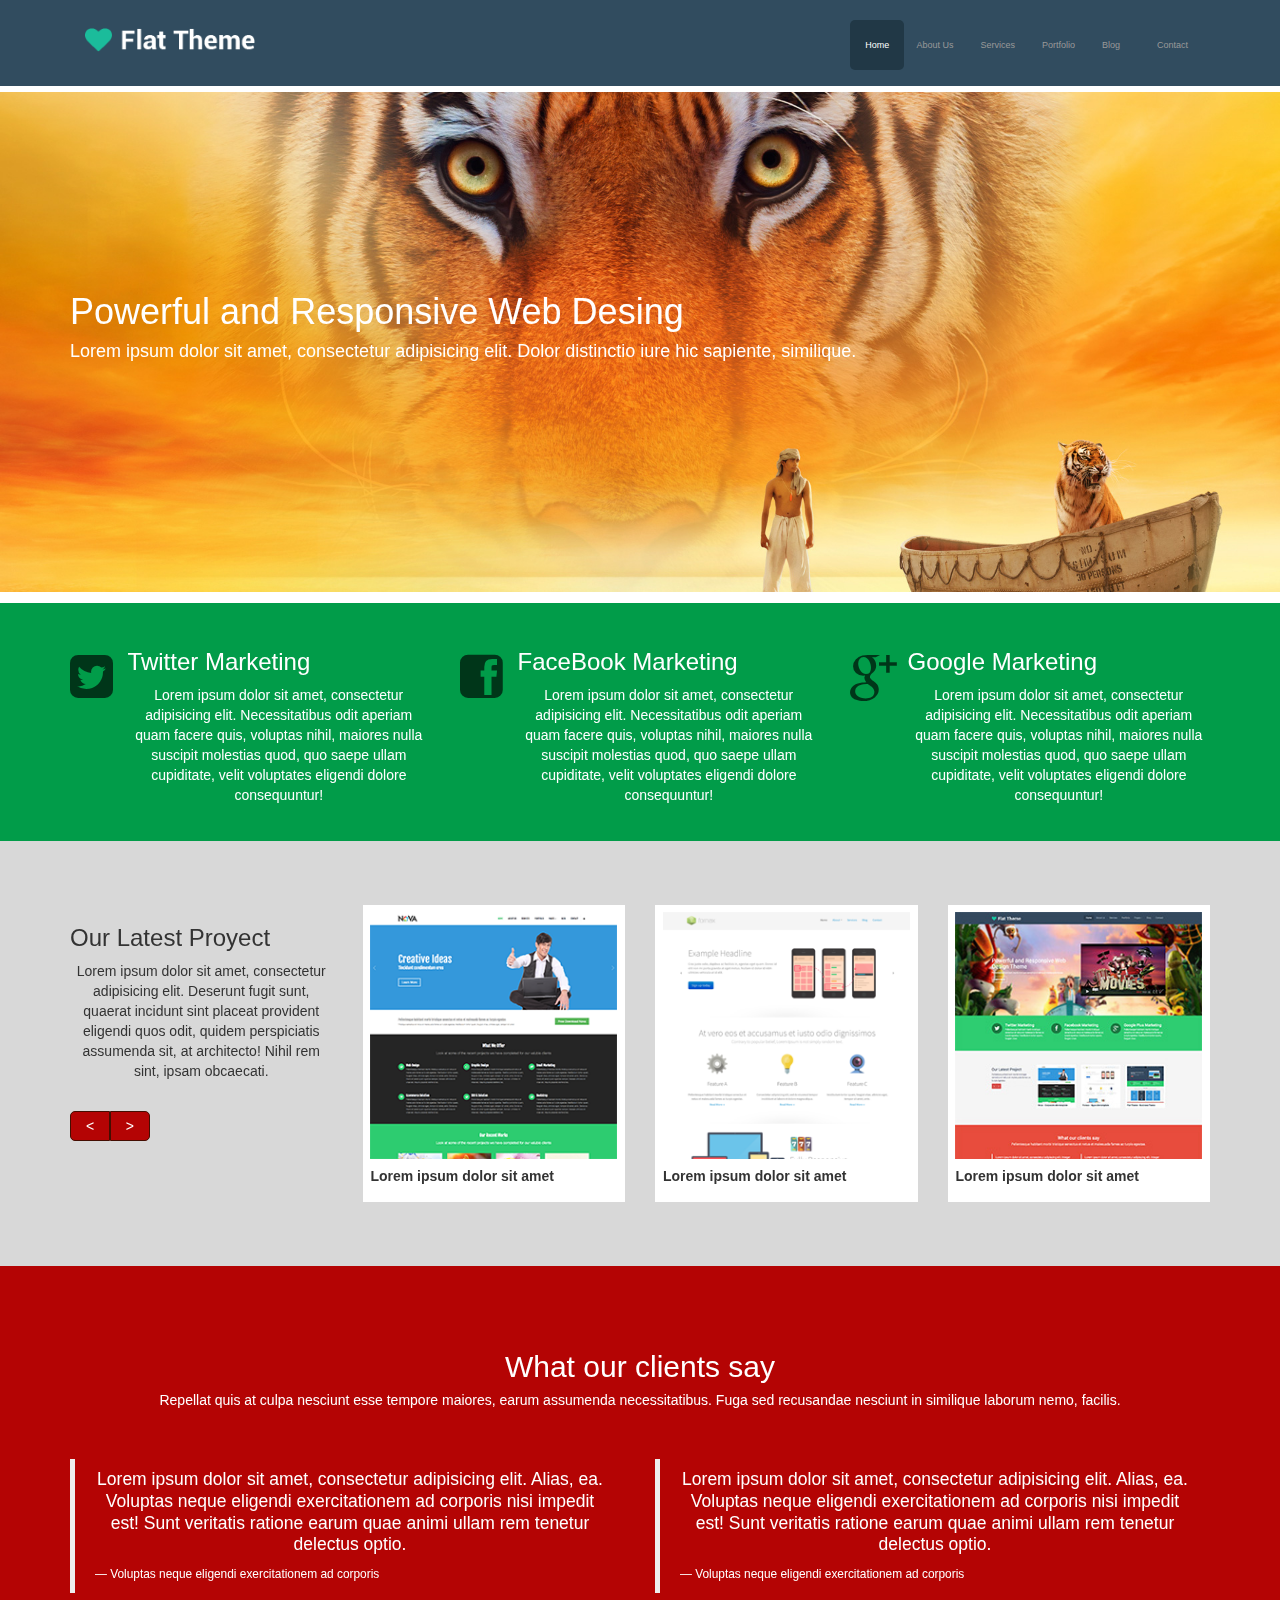
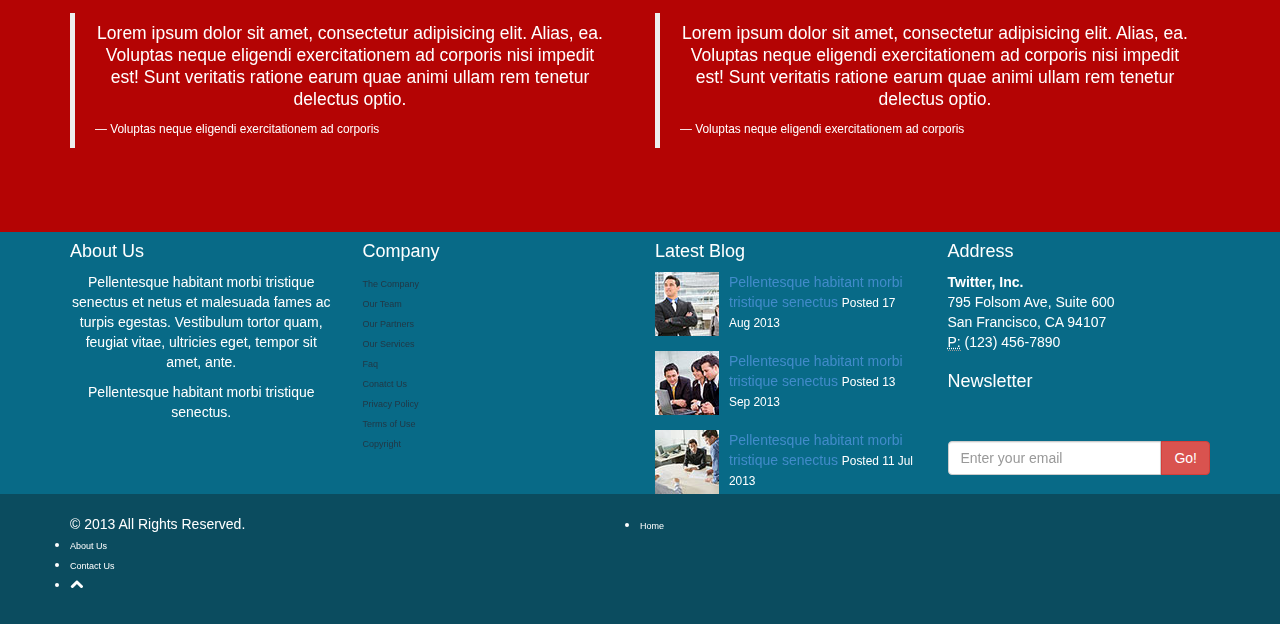
<file: index.html>
<!DOCTYPE html>
<html lang="en">
  <head>
    <meta charset="utf-8">
    <meta name="viewport" content="width=device-width, initial-scale=1.0">
    <meta name="description" content="">
    <meta name="author" content="">
    <title>Home | Flat Theme</title>
    <link href="css/bootstrap.min.css" rel="stylesheet">
    <link href="css/font-awesome.min.css" rel="stylesheet">
    <link href="css/animate.css" rel="stylesheet">
    <link href="css/main.css" rel="stylesheet">
    <link rel="stylesheet" type="text/css" href="css/about.css"/>
    <!--[if lt IE 9]>
    <script src="js/html5shiv.js"></script>
    <script src="js/respond.min.js"></script>
    <![endif]-->       
    <link rel="shortcut icon" href="images/ico/favicon.ico">
    <link rel="apple-touch-icon-precomposed" sizes="144x144" href="images/ico/apple-touch-icon-144-precomposed.png">
    <link rel="apple-touch-icon-precomposed" sizes="114x114" href="images/ico/apple-touch-icon-114-precomposed.png">
    <link rel="apple-touch-icon-precomposed" sizes="72x72" href="images/ico/apple-touch-icon-72-precomposed.png">
    <link rel="apple-touch-icon-precomposed" href="images/ico/apple-touch-icon-57-precomposed.png">
  </head>
  <body>
  <!-- ..................................Menu.Responsive.Aportacion.De.Lupita.......................... -->
    <!-- navbar-index -->
    <header class="Mbottom">
    <div class="navbar navbar-inverse navbar-fixed-top">
      <div class="container">
        <div class="navbar-header">
          <button type="button" class="navbar-toggle" data-toggle="collapse" data-target=".navbar-collapse">
            <span class="icon-bar"></span>
            <span class="icon-bar"></span>
            <span class="icon-bar"></span>
          </button>
          <img src="images/logo.png" class="logo" alt="logo">
        </div>
        <div class="navbar-collapse collapse">
          <ul class="nav navbar-nav navbar-right">
            <li class="active"><a href="index.html" class="pd-top15">Home</a></li>
            <li><a href="about-us.html"class="pd-top15">About Us</a></li>
            <li><a href="services.html"class="pd-top15">Services</a></li>
            <li><a href="portfolio.html"class="pd-top15">Portfolio</a></li>
            <li><a href="blog.html"class="pd-top15">Blog</a></li>
            <li class="pdleft10"><a href="contact-us.html"class="pd-top15">Contact</a></li>
              <li><a data-toggle="modal" data-target="#myModal" href="#myModal"><i class="fa fa-envelope-o"></i></a></li>
          </ul>
        </div><!--/.nav-collapse -->
      </div>
    </div> <!-- termina navbar-index -->
    </header>
<!-- .........................Aportación.De.Nello........................................ -->
    <section>
        <div class="container-fluid">
            <div class="DivBack1">
                <div class="BackIndex1 Text-White">
                    <div class="container">
                        <div class="row">
                            <div class="col-md-12 Panel1">
                                <h1 class="">Powerful and Responsive Web Desing</h1>
                                <h4>Lorem ipsum dolor sit amet, consectetur adipisicing elit. Dolor distinctio iure hic sapiente, similique.</h4>
                            </div>
                        </div>
                     </div>
                </div>
                
            </div>
        </div><!-- ...Fin.De.Container.Fluid.... -->
    </section>
    <section>
        <div class="container-fluid">
            <div class="DivGreen Text-White BGNegativo">
                <div class="container">
                    <div class="row">
                        <div class="col-md-4 col-xs-12">
                            <div class="DivIcoP2">
                                <a href="" class="AIcop2"><i class="icon-twitter-sign IcoP2"></i></a>
                            </div>
                            <div class="TextP2">
                                <h3>Twitter Marketing</h3>
                                <p>Lorem ipsum dolor sit amet, consectetur adipisicing elit. Necessitatibus odit aperiam quam facere quis, voluptas nihil, maiores nulla suscipit molestias quod, quo saepe ullam cupiditate, velit voluptates eligendi dolore consequuntur!</p>
                            </div>
                        </div>
                        <div class="col-md-4 col-xs-12">
                            <div class="DivIcoP2">
                                <a href="" class="AIcop2"><i class="icon-facebook-sign IcoP2"></i></a>
                            </div>
                            <div class="TextP2">
                                <h3>FaceBook Marketing</h3>
                                <p>Lorem ipsum dolor sit amet, consectetur adipisicing elit. Necessitatibus odit aperiam quam facere quis, voluptas nihil, maiores nulla suscipit molestias quod, quo saepe ullam cupiditate, velit voluptates eligendi dolore consequuntur!</p>
                            </div>
                        </div>
                        <div class="col-md-4 col-xs-12">
                            <div class="DivIcoP2">
                                <a href="" class="AIcop2"><i class="icon-google-plus IcoP2"></i></a>
                            </div>
                            <div class="TextP2">
                                <h3>Google Marketing</h3>
                                <p>Lorem ipsum dolor sit amet, consectetur adipisicing elit. Necessitatibus odit aperiam quam facere quis, voluptas nihil, maiores nulla suscipit molestias quod, quo saepe ullam cupiditate, velit voluptates eligendi dolore consequuntur!</p>
                            </div>
                        </div>
                    </div>
               </div>
            </div>
            <div class="BackGray ">
                <div class="container">
                    <div class="row">
                        <div class="col-md-3 col-xs-12">
                            <h3>Our Latest Proyect</h3>
                            <p>Lorem ipsum dolor sit amet, consectetur adipisicing elit. Deserunt fugit sunt, quaerat incidunt sint placeat provident eligendi quos odit, quidem perspiciatis assumenda sit, at architecto! Nihil rem sint, ipsam obcaecati.</p>
                            <button class="pager previous"><</button>
                            <button class="pager next">></button>
                        </div>
                        <div class="col-md-3 col-xs-4">
                            <div class="BackWhite">
                                <img src="images/portfolio/recent/item1.png" alt="" class="ImgPanel3">
                                <h5><b>Lorem ipsum dolor sit amet</b></h5>
                            </div>
                        </div>
                        <div class="col-md-3 col-xs-4">
                            <div class="BackWhite">
                                <img src="images/portfolio/recent/item3.png" alt="" class="ImgPanel3">
                                <h5><b>Lorem ipsum dolor sit amet</b></h5>
                            </div>
                        </div>
                        <div class="col-md-3 col-xs-4"> 
                            <div class="BackWhite">
                                <img src="images/portfolio/recent/item2.png" alt="" class="ImgPanel3">
                                <h5><b>Lorem ipsum dolor sit amet</b></h5>
                            </div>
                        </div>
                    </div>
                </div>
            </div>
            <div class="BackRed">
                <div class="container Text-White">
                    <div class="row">
                        <div class="col-md-12 col-xs-12 text-center">
                            <h2>What our clients say</h2>
                            <h5>Repellat quis at culpa nesciunt esse tempore maiores, earum assumenda necessitatibus. Fuga sed recusandae nesciunt in similique laborum nemo, facilis.</h5>


                        </div>
                    </div>
                    <br>
                    <br>
                    <div class="row">
                        <div class="col-md-6 col-xs-12">
                            <blockquote>
                                <p>Lorem ipsum dolor sit amet, consectetur adipisicing elit. Alias, ea. Voluptas neque eligendi exercitationem ad corporis nisi impedit est! Sunt veritatis ratione earum quae animi ullam rem tenetur delectus optio.</p>
                                <small class="Text-White">Voluptas neque eligendi exercitationem ad corporis</small>
                            </blockquote>
                        </div>
                        <div class="col-md-6 col-xs-12">
                            <blockquote>
                                <p>Lorem ipsum dolor sit amet, consectetur adipisicing elit. Alias, ea. Voluptas neque eligendi exercitationem ad corporis nisi impedit est! Sunt veritatis ratione earum quae animi ullam rem tenetur delectus optio.</p>
                                <small class="Text-White">Voluptas neque eligendi exercitationem ad corporis</small>
                            </blockquote>
                        </div>
                    </div>
                    <div class="row">
                        <div class="col-md-6 col-xs-12">
                            <blockquote>
                                <p>Lorem ipsum dolor sit amet, consectetur adipisicing elit. Alias, ea. Voluptas neque eligendi exercitationem ad corporis nisi impedit est! Sunt veritatis ratione earum quae animi ullam rem tenetur delectus optio.</p>
                                <small class="Text-White">Voluptas neque eligendi exercitationem ad corporis</small>
                            </blockquote>
                        </div>
                        <div class="col-md-6 col-xs-12">
                            <blockquote>
                                <p>Lorem ipsum dolor sit amet, consectetur adipisicing elit. Alias, ea. Voluptas neque eligendi exercitationem ad corporis nisi impedit est! Sunt veritatis ratione earum quae animi ullam rem tenetur delectus optio.</p>
                                <small class="Text-White">Voluptas neque eligendi exercitationem ad corporis</small>
                            </blockquote>
                        </div>
                    </div>
                </div>
            </div>
        </div><!-- ...Fin.De.Container.Fluid.... -->
    </section><!-- ..................Fin.De.Aportación.De.Nello................................. -->
    <section class="abt">
        <div class="container">
            <div class="row">
                <div class="col-md-3 col-sm-6">
                    <h4>About Us</h4>
                    <p>Pellentesque habitant morbi tristique senectus et netus et malesuada fames ac turpis egestas. Vestibulum tortor quam, feugiat vitae, ultricies eget, tempor sit amet, ante.</p>
                    <p>Pellentesque habitant morbi tristique senectus.</p>
                </div><!--/.col-md-3-->

                <div class="col-md-3 col-sm-6">
                    <h4>Company</h4>
                    <div>
                        <ul class="arrow">
                            <li><a href="#">The Company</a></li>
                            <li><a href="#">Our Team</a></li>
                            <li><a href="#">Our Partners</a></li>
                            <li><a href="#">Our Services</a></li>
                            <li><a href="#">Faq</a></li>
                            <li><a href="#">Conatct Us</a></li>
                            <li><a href="#">Privacy Policy</a></li>
                            <li><a href="#">Terms of Use</a></li>
                            <li><a href="#">Copyright</a></li>
                        </ul>
                    </div>
                </div><!--/.col-md-3-->

                <div class="col-md-3 col-sm-6">
                    <h4>Latest Blog</h4>
                    <div>
                        <div class="media">
                            <div class="pull-left">
                                <img src="images/blog/thumb1.jpg" alt="">
                            </div>
                            <div class="media-body">
                                <span class="media-heading"><a href="#">Pellentesque habitant morbi tristique senectus</a></span>
                                <small class="muted">Posted 17 Aug 2013</small>
                            </div>
                        </div>
                        <div class="media">
                            <div class="pull-left">
                                <img src="images/blog/thumb2.jpg" alt="">
                            </div>
                            <div class="media-body">
                                <span class="media-heading"><a href="#">Pellentesque habitant morbi tristique senectus</a></span>
                                <small class="muted">Posted 13 Sep 2013</small>
                            </div>
                        </div>
                        <div class="media">
                            <div class="pull-left">
                                <img src="images/blog/thumb3.jpg" alt="">
                            </div>
                            <div class="media-body">
                                <span class="media-heading"><a href="#">Pellentesque habitant morbi tristique senectus</a></span>
                                <small class="muted">Posted 11 Jul 2013</small>
                            </div>
                        </div>
                    </div>  
                </div><!--/.col-md-3-->

                <div class="col-md-3 col-sm-6">
                    <h4>Address</h4>
                    <address>
                        <strong>Twitter, Inc.</strong><br>
                        795 Folsom Ave, Suite 600<br>
                        San Francisco, CA 94107<br>
                        <abbr title="Phone">P:</abbr> (123) 456-7890
                    </address>
                    <h4>Newsletter</h4>
                    <form role="form">
                        <div class="input-group">
                            <input type="text" class="form-control" autocomplete="off" placeholder="Enter your email">
                            <span class="input-group-btn">
                                <button class="btn btn-danger" type="button">Go!</button>
                            </span>
                        </div>
                    </form>
                </div> <!--/.col-md-3-->
            </div>
        </div>
    </section><!--/#bottom-->

    <footer>
        <div class="container">
            <div class="row">
                <div class="col-sm-6">
                    &copy; 2013 All Rights Reserved.
                </div>
                <div class="col-sm-12">
                    <ul id="pull-right">
                        <li><a href="#">Home</a></li>
                        <li><a href="#">About Us</a></li>
                        <li><a href="#">Contact Us</a></li>
                        <li><span><i class="icon-chevron-up"></i></span></li><!--#gototop-->
                    </ul>
                </div>
            </div>
        </div>
    </footer><!--/#footer-->    
<!-- ...................Script...................... -->
    <script src="js/jquery.js"></script>
    <script src="js/bootstrap.min.js"></script>
    <script src="js/main.js"></script>
  </body>
</html>
</file>
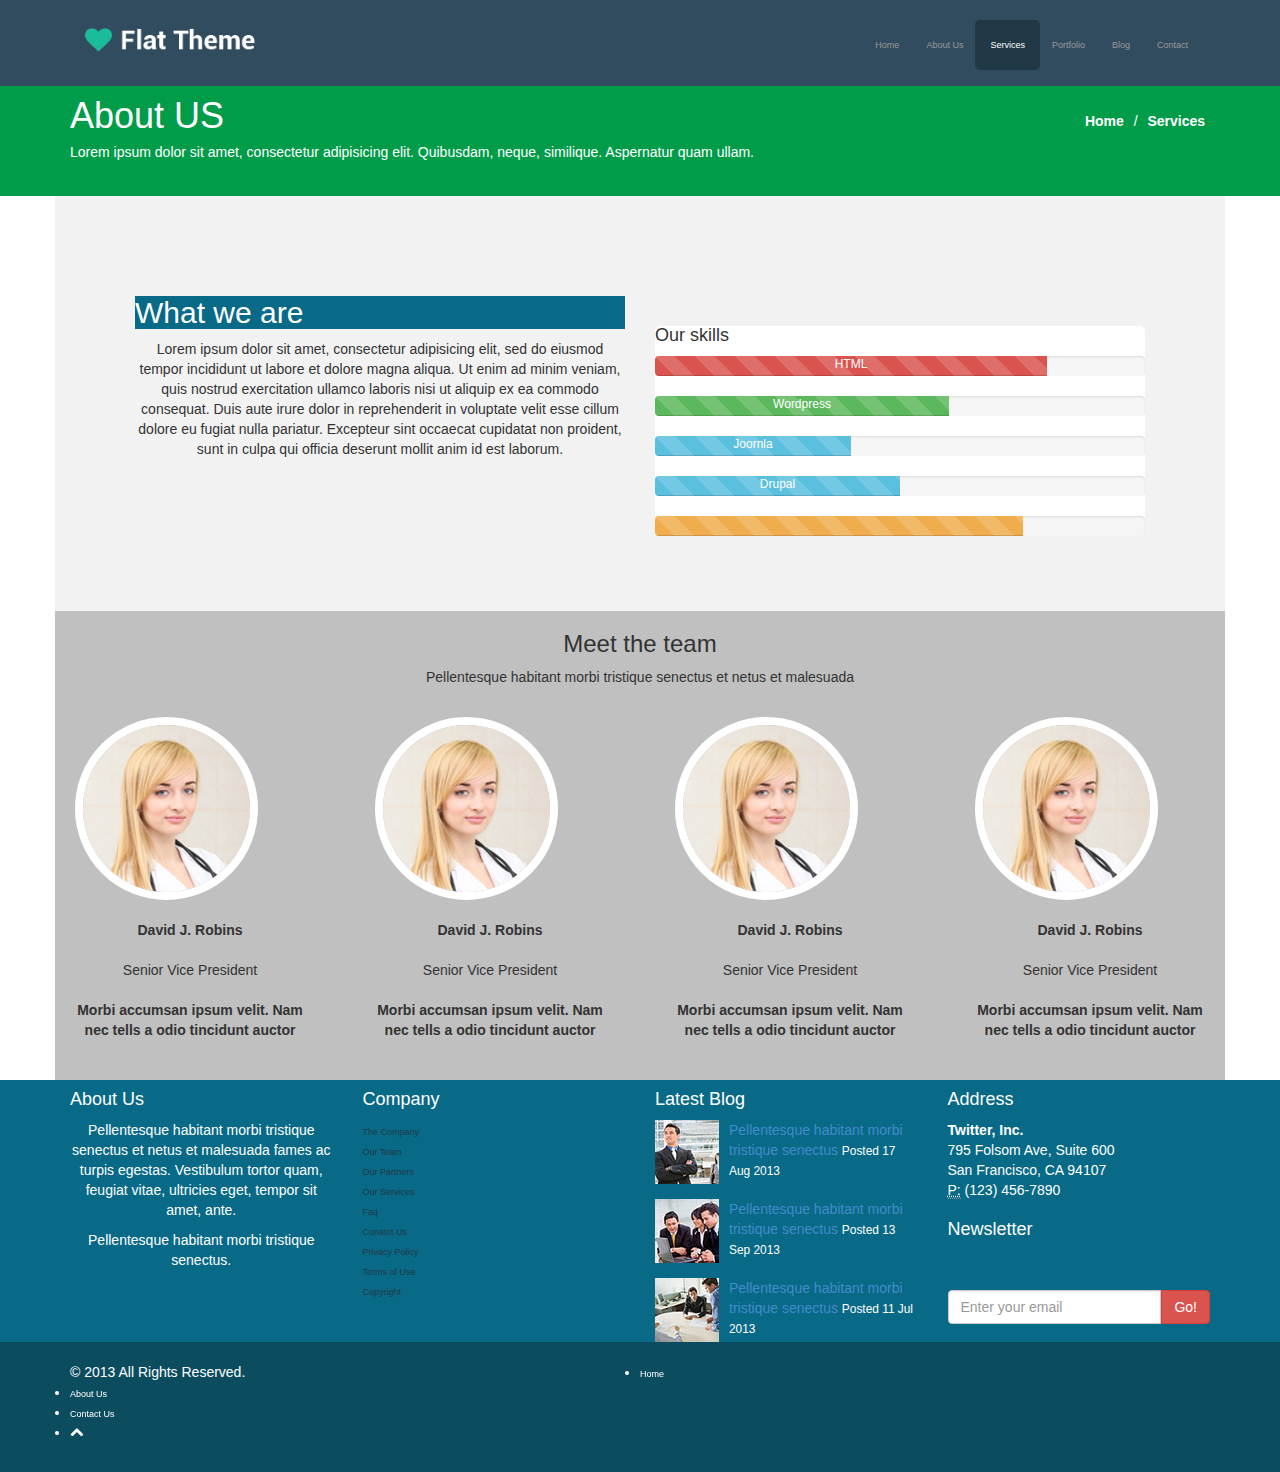
<file: about-us.html>
<!DOCTYPE html>
<html lang="en">
<head>
    <meta charset="utf-8">
    <meta name="viewport" content="width=device-width, initial-scale=1.0">
    <meta name="description" content="">
    <meta name="author" content="">
    <title>About Us | Flat Theme</title>
    <link href="css/bootstrap.min.css" rel="stylesheet">
    <link href="css/font-awesome.min.css" rel="stylesheet">
    <link href="css/animate.css" rel="stylesheet">
    <link href="css/main.css" rel="stylesheet">
    <link rel="stylesheet" type="text/css" href="css/about.css"/>
    <!--[if lt IE 9]>
    <script src="js/html5shiv.js"></script>
    <script src="js/respond.min.js"></script>
    <![endif]-->       
    <link rel="shortcut icon" href="images/ico/favicon.ico">
    <link rel="apple-touch-icon-precomposed" sizes="144x144" href="images/ico/apple-touch-icon-144-precomposed.png">
    <link rel="apple-touch-icon-precomposed" sizes="114x114" href="images/ico/apple-touch-icon-114-precomposed.png">
    <link rel="apple-touch-icon-precomposed" sizes="72x72" href="images/ico/apple-touch-icon-72-precomposed.png">
    <link rel="apple-touch-icon-precomposed" href="images/ico/apple-touch-icon-57-precomposed.png">
</head><!--/head-->
<body>
<header>
        <div class="navbar navbar-inverse navbar-fixed-top">
          <div class="container">
            <div class="navbar-header">
              <button type="button" class="navbar-toggle" data-toggle="collapse" data-target=".navbar-collapse">
                <span class="icon-bar"></span>
                <span class="icon-bar"></span>
                <span class="icon-bar"></span>
              </button>
              <img src="images/logo.png" class="logo" alt="logo">
            </div>
            <div class="navbar-collapse collapse">
              <ul class="nav navbar-nav navbar-right">
                <li><a href="index.html" class="pd-top15">Home</a></li>
                <li><a href="about-us.html"class="pd-top15">About Us</a></li>
                <li class="active"><a href="services.html"class="pd-top15">Services</a></li>
                <li><a href="portfolio.html"class="pd-top15">Portfolio</a></li>
                <li><a href="blog.html"class="pd-top15">Blog</a></li>
                <li><a href="contact-us.html"class="pd-top15">Contact</a></li>
                  <li><a data-toggle="modal" data-target="#myModal" href="#myModal"><i class="fa fa-envelope-o"></i></a></li>
              </ul>
            </div><!--/.nav-collapse -->
          </div>
        </div> <!-- termina navbar-index -->
    </header>
  <!-- .........................Aportación.De.Nello........................................ -->
     <section>
        <div class="container-fluid">
            <div class="DivGreen MarginGreen">
                <div class="container">
                    <div class="row Text-White">
                        <div class="col-md-10 col-xs-12">
                            <h1>About US</h1>
                            <h5>Lorem ipsum dolor sit amet, consectetur adipisicing elit. Quibusdam, neque, similique. Aspernatur quam ullam. </h5>
                        </div>
                        <div class="col-md-2 col-xs-12">
                            <a href="" class="MenuDerecha Text-White"><b>Services</b></a>
                            <p class="MenuDerecha Text-White">/</p>
                            <a href="index.html" class="MenuDerecha Text-White"><b>Home</b></a>
                        </div>
                    </div>
                </div>
            </div>
        </div>
   <section>
<div class="container bg-grey">
    <div class="row">
        <div class="col-md-6 col-xs-12">
            <h2 class="abt">What we are</h2>
            <p>Lorem ipsum dolor sit amet, consectetur adipisicing elit, sed do eiusmod
            tempor incididunt ut labore et dolore magna aliqua. Ut enim ad minim veniam,
            quis nostrud exercitation ullamco laboris nisi ut aliquip ex ea commodo
            consequat. Duis aute irure dolor in reprehenderit in voluptate velit esse
            cillum dolore eu fugiat nulla pariatur. Excepteur sint occaecat cupidatat non
            proident, sunt in culpa qui officia deserunt mollit anim id est laborum.</p>
        </div>
        <div class="col-md-6 col-xs-12">
             <div class="showback">
                <h4></i> Our skills</h4>
            <div class="progress progress-striped">
              <div class="progress-bar progress-bar-danger" role="progressbar" aria-valuenow="80" aria-valuemin="0" aria-valuemax="100" style="width: 80%">HTML
                <span class="sr-only">80% Complete (danger)</span>
              </div>
            </div>                  
            <div class="progress progress-striped">
              <div class="progress-bar progress-bar-success" role="progressbar" aria-valuenow="40" aria-valuemin="0" aria-valuemax="100" style="width: 60%">Wordpress
                <span class="sr-only">60% Complete (success)</span>
              </div>
            </div>
            <div class="progress progress-striped">
              <div class="progress-bar progress-bar-info" role="progressbar" aria-valuenow="20" aria-valuemin="0" aria-valuemax="100" style="width: 40%">Joornla
                <span class="sr-only">40% Complete</span>
              </div>
            </div>
            <div class="progress progress-striped">
              <div class="progress-bar progress-bar-info" role="progressbar" aria-valuenow="20" aria-valuemin="0" aria-valuemax="100" style="width: 50%">Drupal
                <span class="sr-only">50% Complete</span>
              </div>
            </div>
            <div class="progress progress-striped">
              <div class="progress-bar progress-bar-warning" role="progressbar" aria-valuenow="60" aria-valuemin="0" aria-valuemax="100" style="width: 75%">
                <span class="sr-only">75% Complete (warning)</span>
              </div>
            </div>             
          </div><!-- /showback -->
        </div>
    </div>
</div>  
</section>
<div class="container doc">
    <div class="row">
        <div class="col-md-12 col-xs-12">
                <h3 class="doc"> Meet the team </h3>
                <p>Pellentesque habitant morbi tristique senectus et netus et malesuada</p>
        </div>  
        <div class="row team">
                <div class="col-md-3 col-xs-6">
                    <img src="images/team-member.jpg">
                    <strong><p>David J. Robins</p></strong>
                    <p>Senior Vice President</p>
                    <strong><p>Morbi accumsan ipsum velit. Nam nec tells a odio tincidunt auctor</p></strong>
                    <div class="icons">
                      <i class="fa fa-facebook-square fa-2x"></i>
                      <i class="fa fa-google-plus-square fa-2x"></i>
                      <i class="fa fa-twitter-square fa-2x"></i>
                      <i class="fa fa-linkedin-square fa-2x"></i>
                    </div>
                </div>
                <div class="col-md-3 col-xs-6">
                    <img src="images/team-member.jpg">
                    <strong><p>David J. Robins</p></strong>
                    <p>Senior Vice President</p>
                    <strong><p>Morbi accumsan ipsum velit. Nam nec tells a odio tincidunt auctor</p></strong>
                    <div class="icons">
                      <i class="fa fa-facebook-square fa-2x"></i>
                      <i class="fa fa-google-plus-square fa-2x"></i>
                      <i class="fa fa-twitter-square fa-2x"></i>
                      <i class="fa fa-linkedin-square fa-2x"></i>
                    </div>
                </div>
                <div class="col-md-3 col-xs-6">
                    <img src="images/team-member.jpg">
                    <strong><p>David J. Robins</p></strong>
                    <p>Senior Vice President</p>
                    <strong><p>Morbi accumsan ipsum velit. Nam nec tells a odio tincidunt auctor</p></strong>
                    <div class="icons">
                      <i class="fa fa-facebook-square fa-2x"></i>
                      <i class="fa fa-google-plus-square fa-2x"></i>
                      <i class="fa fa-twitter-square fa-2x"></i>
                      <i class="fa fa-linkedin-square fa-2x"></i>
                    </div>
                </div>
                <div class="col-md-3 col-xs-6">
                    <img src="images/team-member.jpg">
                    <strong><p>David J. Robins</p></strong>
                    <p>Senior Vice President</p>
                    <strong><p>Morbi accumsan ipsum velit. Nam nec tells a odio tincidunt auctor</p></strong>
                    <div class="icons">
                      <i class="fa fa-facebook-square fa-2x"></i>
                      <i class="fa fa-google-plus-square fa-2x"></i>
                      <i class="fa fa-twitter-square fa-2x"></i>
                      <i class="fa fa-linkedin-square fa-2x"></i>
                    </div>          
                </div>                              
        </div>  
    </div>
</div>
    <section class="abt">
        <div class="container">
            <div class="row">
                <div class="col-md-3 col-sm-6">
                    <h4>About Us</h4>
                    <p>Pellentesque habitant morbi tristique senectus et netus et malesuada fames ac turpis egestas. Vestibulum tortor quam, feugiat vitae, ultricies eget, tempor sit amet, ante.</p>
                    <p>Pellentesque habitant morbi tristique senectus.</p>
                </div><!--/.col-md-3-->

                <div class="col-md-3 col-sm-6">
                    <h4>Company</h4>
                    <div>
                        <ul class="arrow">
                            <li><a href="#">The Company</a></li>
                            <li><a href="#">Our Team</a></li>
                            <li><a href="#">Our Partners</a></li>
                            <li><a href="#">Our Services</a></li>
                            <li><a href="#">Faq</a></li>
                            <li><a href="#">Conatct Us</a></li>
                            <li><a href="#">Privacy Policy</a></li>
                            <li><a href="#">Terms of Use</a></li>
                            <li><a href="#">Copyright</a></li>
                        </ul>
                    </div>
                </div><!--/.col-md-3-->

                <div class="col-md-3 col-sm-6">
                    <h4>Latest Blog</h4>
                    <div>
                        <div class="media">
                            <div class="pull-left">
                                <img src="images/blog/thumb1.jpg" alt="">
                            </div>
                            <div class="media-body">
                                <span class="media-heading"><a href="#">Pellentesque habitant morbi tristique senectus</a></span>
                                <small class="muted">Posted 17 Aug 2013</small>
                            </div>
                        </div>
                        <div class="media">
                            <div class="pull-left">
                                <img src="images/blog/thumb2.jpg" alt="">
                            </div>
                            <div class="media-body">
                                <span class="media-heading"><a href="#">Pellentesque habitant morbi tristique senectus</a></span>
                                <small class="muted">Posted 13 Sep 2013</small>
                            </div>
                        </div>
                        <div class="media">
                            <div class="pull-left">
                                <img src="images/blog/thumb3.jpg" alt="">
                            </div>
                            <div class="media-body">
                                <span class="media-heading"><a href="#">Pellentesque habitant morbi tristique senectus</a></span>
                                <small class="muted">Posted 11 Jul 2013</small>
                            </div>
                        </div>
                    </div>  
                </div><!--/.col-md-3-->

                <div class="col-md-3 col-sm-6">
                    <h4>Address</h4>
                    <address>
                        <strong>Twitter, Inc.</strong><br>
                        795 Folsom Ave, Suite 600<br>
                        San Francisco, CA 94107<br>
                        <abbr title="Phone">P:</abbr> (123) 456-7890
                    </address>
                    <h4>Newsletter</h4>
                    <form role="form">
                        <div class="input-group">
                            <input type="text" class="form-control" autocomplete="off" placeholder="Enter your email">
                            <span class="input-group-btn">
                                <button class="btn btn-danger" type="button">Go!</button>
                            </span>
                        </div>
                    </form>
                </div> <!--/.col-md-3-->
            </div>
        </div>
    </section><!--/#bottom-->

    <footer>
        <div class="container">
            <div class="row">
                <div class="col-sm-6">
                    &copy; 2013 All Rights Reserved.
                </div>
                <div class="col-sm-12">
                    <ul id="pull-right">
                        <li><a href="#">Home</a></li>
                        <li><a href="#">About Us</a></li>
                        <li><a href="#">Contact Us</a></li>
                        <li><span><i class="icon-chevron-up"></i></span></li><!--#gototop-->
                    </ul>
                </div>
            </div>
        </div>
    </footer><!--/#footer-->


    <script src="js/jquery.js"></script>
    <script src="js/bootstrap.min.js"></script>
    <script src="js/main.js"></script>
</body>
</html>
</file>
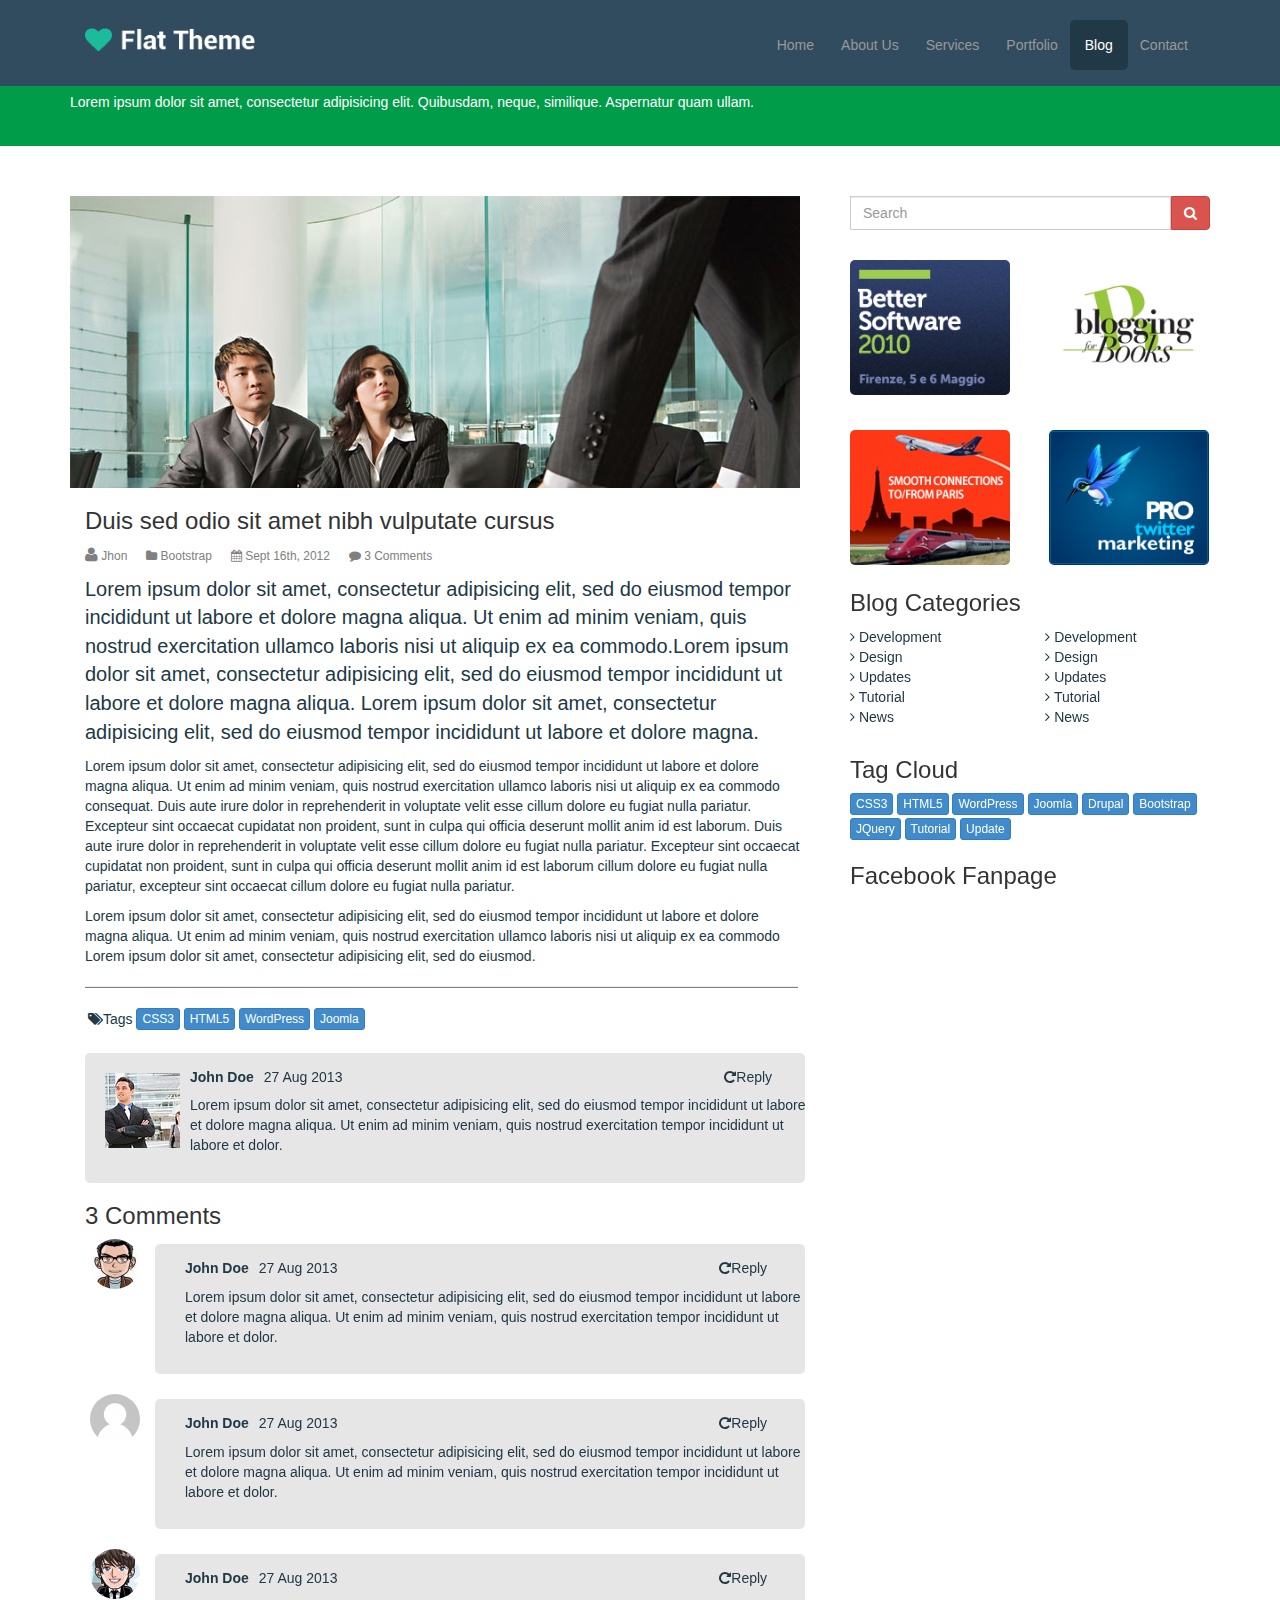
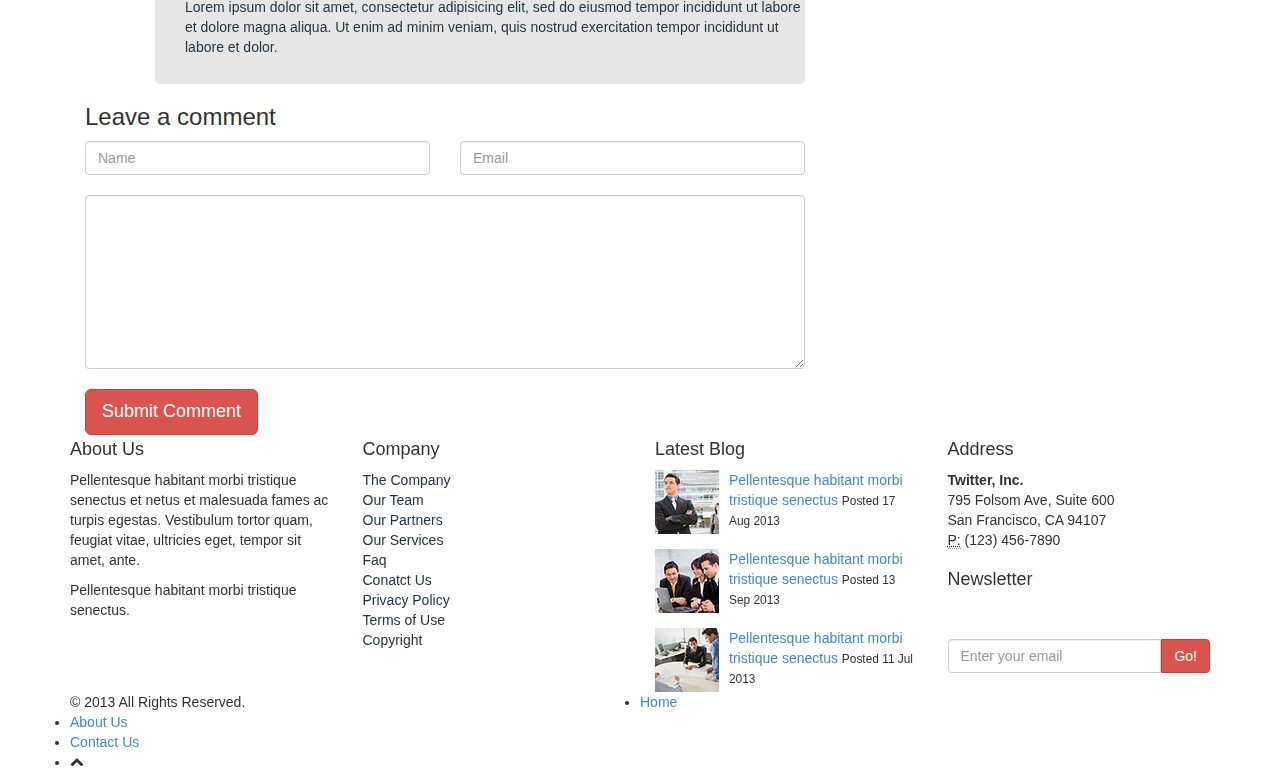
<file: blog-item.html>
<!DOCTYPE html>
<html lang="en">
<head>
    <meta charset="utf-8">
    <meta name="viewport" content="width=device-width, initial-scale=1.0">
    <meta name="description" content="">
    <meta name="author" content="">
    <title>Blog Item | Flat Theme</title>
    <link href="css/bootstrap.min.css" rel="stylesheet">
    <link href="css/font-awesome.min.css" rel="stylesheet">
    <link href="css/animate.css" rel="stylesheet">
    <link href="css/main.css" rel="stylesheet">
    <!--[if lt IE 9]>
    <script src="js/html5shiv.js"></script>
    <script src="js/respond.min.js"></script>
    <![endif]-->       
    <link rel="shortcut icon" href="images/ico/favicon.ico">
    <link rel="apple-touch-icon-precomposed" sizes="144x144" href="images/ico/apple-touch-icon-144-precomposed.png">
    <link rel="apple-touch-icon-precomposed" sizes="114x114" href="images/ico/apple-touch-icon-114-precomposed.png">
    <link rel="apple-touch-icon-precomposed" sizes="72x72" href="images/ico/apple-touch-icon-72-precomposed.png">
    <link rel="apple-touch-icon-precomposed" href="images/ico/apple-touch-icon-57-precomposed.png">
</head><!--/head-->
<body>
    <!-- navbar-index -->
    <div class="navbar navbar-inverse navbar-fixed-top">
      <div class="container">
        <div class="navbar-header">
          <button type="button" class="navbar-toggle" data-toggle="collapse" data-target=".navbar-collapse">
            <span class="icon-bar"></span>
            <span class="icon-bar"></span>
            <span class="icon-bar"></span>
          </button>
          <img src="images/logo.png" class="logo" alt="logo">
        </div>
        <div class="navbar-collapse collapse">
          <ul class="nav navbar-nav navbar-right">
            <li><a href="index.html" class="pd-top15">Home</a></li>
            <li><a href="about-us.html"class="pd-top15">About Us</a></li>
            <li><a href="services.html"class="pd-top15">Services</a></li>
            <li><a href="portfolio.html"class="pd-top15">Portfolio</a></li>
            <li class="active"><a href="blog.html"class="pd-top15">Blog</a></li>
            <li><a href="contact-us.html"class="pd-top15">Contact</a></li>
              <li><a data-toggle="modal" data-target="#myModal" href="#myModal"><i class="fa fa-envelope-o"></i></a></li>
          </ul>
        </div><!--/.nav-collapse -->
      </div>
    </div> <!-- termina navbar-index -->

    <section>    
        <div class="container-fluid">
            <div class="DivGreen">
                <div class="container">
                    <div class="row Text-White">
                        <div class="col-md-10 col-xs-12">
                            <h1>Blog</h1>
                            <h5>Lorem ipsum dolor sit amet, consectetur adipisicing elit. Quibusdam, neque, similique. Aspernatur quam ullam. </h5>
                        </div>
                        <div class="col-md-2 col-xs-12">
                            <a href="blog.html" class="MenuDerecha Text-White"><b>Blog</b></a>
                            <p class="MenuDerecha Text-White">/</p>
                            <a href="index.html" class="MenuDerecha Text-White"><b>Home</b></a>
                        </div>
                    </div>
                </div>
            </div>
       </div>
    </section>   

     <section class="bloger">
      <div class="container">
        <div class="row">       
          <div class="col-md-8 col-sm-12">
            <div class="showback-blog-item">
              <img class="junta img-responsive" src="images/blog/blog2.jpg">
              <h3 class="sub-bloger pdleft15">Duis sed odio sit amet nibh vulputate cursus</h3>
              <div class="display">
                  <p class="names"><i class="icon-user person"></i>  Jhon
                  </p>
              </div>
              <div class="display">
                  <p class="names"><i class="icon-folder-close pdleft15"></i>  
                    Bootstrap
                  </p>
              </div>
              <div class="display">
                  <p class="names"><i class="icon-calendar pdleft15"></i>   Sept 16th, 2012
                  </p>
              </div>
              <div class="display">
                  <p class="names"><i class="icon-comment pdleft15"></i>    3 Comments
                  </p>
              </div>
              <p class="text-1 text-blog-1 size-parrafo">
                Lorem ipsum dolor sit amet, consectetur adipisicing elit, sed do eiusmod
                tempor incididunt ut labore et dolore magna aliqua. Ut enim ad minim veniam,
                quis nostrud exercitation ullamco laboris nisi ut aliquip ex ea commodo.Lorem ipsum dolor sit amet, consectetur adipisicing elit, sed do eiusmod tempor incididunt ut labore et dolore magna aliqua. Lorem ipsum dolor sit amet, consectetur adipisicing elit, sed do eiusmod tempor incididunt ut labore et dolore magna.
              </p>
               <p class="text-blue text-blog-1">
                Lorem ipsum dolor sit amet, consectetur adipisicing elit, sed do eiusmod
                tempor incididunt ut labore et dolore magna aliqua. Ut enim ad minim veniam,
                quis nostrud exercitation ullamco laboris nisi ut aliquip ex ea commodo
                consequat. Duis aute irure dolor in reprehenderit in voluptate velit esse
                cillum dolore eu fugiat nulla pariatur. Excepteur sint occaecat cupidatat non
                proident, sunt in culpa qui officia deserunt mollit anim id est laborum.
                Duis aute irure dolor in reprehenderit in voluptate velit esse
                cillum dolore eu fugiat nulla pariatur. Excepteur sint occaecat cupidatat non
                proident, sunt in culpa qui officia deserunt mollit anim id est laborum 
                cillum dolore eu fugiat nulla pariatur, excepteur sint occaecat cillum dolore eu fugiat nulla pariatur.
                </p>
                <p class="text-blue text-blog-1">
                Lorem ipsum dolor sit amet, consectetur adipisicing elit, sed do eiusmod
                tempor incididunt ut labore et dolore magna aliqua. Ut enim ad minim veniam,
                quis nostrud exercitation ullamco laboris nisi ut aliquip ex ea commodo
                Lorem ipsum dolor sit amet, consectetur adipisicing elit, sed do eiusmod.
                </p>
              <hr class="div-blog">
              <div class="btn-group-xs">
                  <span class="tags text-blue"><i class="icon-tags pdleft15"></i>Tags
                  </span>
                    <button type="button" class="btn btn-primary size">CSS3</button>
                    <button type="button" class="btn btn-primary size">HTML5</button>
                    <button type="button" class="btn btn-primary size">WordPress</button>
                    <button type="button" class="btn btn-primary size">Joomla</button>
                </div>
                <!--Avatar 1-->
                <div class="bground-gris">
                    <img src="images/blog/avatar.jpg">
                    <div class="name-avatar">
                    <h5 class=" text-blue">
                        <b>John Doe</b><span class="fecha text-blue">27 Aug 2013</span>
                        <span class="reply text-blue"><a href="#"><i class="icon-repeat"></i>Reply</a>
                  </span>
                    </h5>
                    <p class="text-blue text-avatar">
                        Lorem ipsum dolor sit amet, consectetur adipisicing elit, sed do eiusmod
                        tempor incididunt ut labore et dolore magna aliqua. Ut enim ad minim veniam,
                        quis nostrud exercitation  tempor incididunt ut labore et dolor.
                    </p>
                    </div>
                </div>
                <!--Avatar 2-->
                <h3 class="sub-bloger pdleft15">3 Comments</h3> 
                <img class="avatar-dos" src="images/blog/avatar1.png" alt="">
                <div class="bground-gris bground-ancho">
                    <div class="name-avatar">
                    <h5 class=" text-blue text-avatar-2">
                        <b>John Doe</b><span class="fecha text-blue">27 Aug 2013</span>
                        <span class="reply text-blue"><a href="#"><i class="icon-repeat"></i>Reply</a>
                  </span>

                    </h5>
                    <p class="text-blue text-avatar text-avatar-2">
                        Lorem ipsum dolor sit amet, consectetur adipisicing elit, sed do eiusmod
                        tempor incididunt ut labore et dolore magna aliqua. Ut enim ad minim veniam,
                        quis nostrud exercitation  tempor incididunt ut labore et dolor.
                    </p>
                    </div>
                </div>
                <!--Avatar 3-->
                <img class="avatar-dos img-circle" src="images/blog/avatar3.png" alt="">
                <div class="bground-gris bground-ancho">
                    <div class="name-avatar">
                    <h5 class=" text-blue text-avatar-2">
                        <b>John Doe</b><span class="fecha text-blue">27 Aug 2013</span>
                        <span class="reply text-blue"><a href="#"><i class="icon-repeat"></i>Reply</a>
                  </span>

                    </h5>
                    <p class="text-blue text-avatar text-avatar-2">
                        Lorem ipsum dolor sit amet, consectetur adipisicing elit, sed do eiusmod
                        tempor incididunt ut labore et dolore magna aliqua. Ut enim ad minim veniam,
                        quis nostrud exercitation  tempor incididunt ut labore et dolor.
                    </p>
                    </div>
                </div>
                <!--Avatar 4-->
                <img class="avatar-dos" src="images/blog/avatar2.png" alt="">
                <div class="bground-gris bground-ancho">
                    <div class="name-avatar">
                    <h5 class=" text-blue text-avatar-2">
                        <b>John Doe</b><span class="fecha text-blue">27 Aug 2013</span>
                        <span class="reply text-blue"><a href="#"><i class="icon-repeat"></i>Reply</a>
                  </span>

                    </h5>
                    <p class="text-blue text-avatar text-avatar-2">
                        Lorem ipsum dolor sit amet, consectetur adipisicing elit, sed do eiusmod
                        tempor incididunt ut labore et dolore magna aliqua. Ut enim ad minim veniam,
                        quis nostrud exercitation  tempor incididunt ut labore et dolor.
                    </p>
                    </div>
                </div>
                <!--Formulario-->
                <h3 class="sub-bloger pdleft15
                ">Leave a comment</h3>
               <div class="col-md-6 col-sm-12 mgbtn20">
                  <input type="password" class="form-control" placeholder="Name">
                </div>
                
                <div class="col-md-6 col-sm-12 mgbtn20">
                  <input type="password" class="form-control" placeholder="Email">
                </div>

                <div class="col-md-12 col-sm-12">
                  <textarea class="form-control" rows="8"
                  placeholder="Comment">
                  </textarea>
                  
                  <button type="enviar" class="btn btn-danger btn-lg mgtop20 mgbtn20">Submit Comment</button>
                </div>
            </div> 
          </div>


           <div class="col-md-4">
          <div class="input-group">
            <form role="form"></form>
              <input type="text" class="form-control" placeholder="Search">
              <span class="input-group-btn">
                <button class="btn btn-danger" type="button">
                <i class="icon-search"></i>
                </button>
              </span>
          </div>
          <!---Grupo de imagenes --> 
          <div class="display">
            <img class="photo-1 img-responsive mgright35"src="images/ads/ad1.png">
          </div>
          <div class="display">
            <img class="photo-1 img-responsive"src="images/ads/ad2.png">
          </div>
          <div class="display">
            <img class="photo-1 img-responsive mgright35"src="images/ads/ad3.png">
          </div>
          <div class="display">
            <img class="photo-1 img-responsive"src="images/ads/ad4.png">
          </div>
          <h3 class="sub-bloger">Blog Categories</h3>
          
          <!---Grupo 1 de categories--> 
          <div class="display mgright100">
            <ul class="arrow ">
              <li>
                <a href="#"><i class="icon-angle-right"></i> Development</a>
              </li>
              <li>
                <a href="#"><i class="icon-angle-right"></i> Design</a>
              </li>
              <li>
                <a href="#"><i class="icon-angle-right"></i> Updates</a>
              </li>
              <li>
                <a href="#"><i class="icon-angle-right"></i> Tutorial</a>
              </li>
              <li>
                <a href="#"><i class="icon-angle-right"></i> News</a>
              </li>
            </ul>
          </div>
          <!---Grupo 2 de categories--> 
          <div class="display">
            <ul class="arrow ">
              <li>
                <a href="#"><i class="icon-angle-right"></i> Development</a>
              </li>
              <li>
                <a href="#"><i class="icon-angle-right"></i> Design</a>
              </li>
              <li>
                <a href="#"><i class="icon-angle-right"></i> Updates</a>
              </li>
              <li>
                <a href="#"><i class="icon-angle-right"></i> Tutorial</a>
              </li>
              <li>
                <a href="#"><i class="icon-angle-right"></i> News</a>
              </li>
            </ul>
          </div>
          <!---Grupo de botones--> 
          <h3 class="sub-bloger">Tag Cloud</h3>
          <div class="btn-group-xs">
            <button type="button" class="btn btn-primary size">CSS3</button>
            <button type="button" class="btn btn-primary size">HTML5</button>
            <button type="button" class="btn btn-primary size">WordPress</button>
            <button type="button" class="btn btn-primary size">Joomla</button>
            <button type="button" class="btn btn-primary size">Drupal</button>
            <button type="button" class="btn btn-primary size">Bootstrap</button>
            <button type="button" class="btn btn-primary size">JQuery</button>
            <button type="button" class="btn btn-primary size">Tutorial</button>
            <button type="button" class="btn btn-primary size">Update</button>
          </div>
          <!---Facebook Fanpage--> 
          <h3 class="sub-bloger">Facebook Fanpage</h3>
          <div class="fb-like-box fb_iframe_widget" data-href="https://www.facebook.com/shapebootstrap" data-width="292" data-show-faces="true" data-header="false" data-stream="false" data-show-border="false" fb-xfbml-state="rendered" fb-iframe-plugin-query="app_id=144716315690681&amp;container_width=360&amp;header=false&amp;href=https%3A%2F%2Fwww.facebook.com%2Fshapebootstrap&amp;locale=en_US&amp;sdk=joey&amp;show_border=false&amp;show_faces=true&amp;stream=false&amp;width=292"><span style="vertical-align: bottom; width: 292px; height: 214px;"><iframe name="f20c9b420d53f64" width="292px" height="1000px" frameborder="0" allowtransparency="true" allowfullscreen="true" scrolling="no" title="fb:like_box Facebook Social Plugin" src="http://www.facebook.com/plugins/like_box.php?app_id=144716315690681&amp;channel=http%3A%2F%2Fstaticxx.facebook.com%2Fconnect%2Fxd_arbiter.php%3Fversion%3D42%23cb%3Dfe3c1818c6f88%26domain%3Dshapebootstrap.net%26origin%3Dhttp%253A%252F%252Fshapebootstrap.net%252Ff152acf8321532c%26relation%3Dparent.parent&amp;container_width=360&amp;header=false&amp;href=https%3A%2F%2Fwww.facebook.com%2Fshapebootstrap&amp;locale=en_US&amp;sdk=joey&amp;show_border=false&amp;show_faces=true&amp;stream=false&amp;width=292" style="border: none; visibility: visible; width: 292px; height: 214px;" class=""></iframe></span></div>
        </div>      
      </div>           
    </div>
</section>    
    <section class="abt">
        <div class="container">
            <div class="row">
                <div class="col-md-3 col-sm-6">
                    <h4>About Us</h4>
                    <p>Pellentesque habitant morbi tristique senectus et netus et malesuada fames ac turpis egestas. Vestibulum tortor quam, feugiat vitae, ultricies eget, tempor sit amet, ante.</p>
                    <p>Pellentesque habitant morbi tristique senectus.</p>
                </div><!--/.col-md-3-->

                <div class="col-md-3 col-sm-6">
                    <h4>Company</h4>
                    <div>
                        <ul class="arrow">
                            <li><a href="#">The Company</a></li>
                            <li><a href="#">Our Team</a></li>
                            <li><a href="#">Our Partners</a></li>
                            <li><a href="#">Our Services</a></li>
                            <li><a href="#">Faq</a></li>
                            <li><a href="#">Conatct Us</a></li>
                            <li><a href="#">Privacy Policy</a></li>
                            <li><a href="#">Terms of Use</a></li>
                            <li><a href="#">Copyright</a></li>
                        </ul>
                    </div>
                </div><!--/.col-md-3-->

                <div class="col-md-3 col-sm-6">
                    <h4>Latest Blog</h4>
                    <div>
                        <div class="media">
                            <div class="pull-left">
                                <img src="images/blog/thumb1.jpg" alt="">
                            </div>
                            <div class="media-body">
                                <span class="media-heading"><a href="#">Pellentesque habitant morbi tristique senectus</a></span>
                                <small class="muted">Posted 17 Aug 2013</small>
                            </div>
                        </div>
                        <div class="media">
                            <div class="pull-left">
                                <img src="images/blog/thumb2.jpg" alt="">
                            </div>
                            <div class="media-body">
                                <span class="media-heading"><a href="#">Pellentesque habitant morbi tristique senectus</a></span>
                                <small class="muted">Posted 13 Sep 2013</small>
                            </div>
                        </div>
                        <div class="media">
                            <div class="pull-left">
                                <img src="images/blog/thumb3.jpg" alt="">
                            </div>
                            <div class="media-body">
                                <span class="media-heading"><a href="#">Pellentesque habitant morbi tristique senectus</a></span>
                                <small class="muted">Posted 11 Jul 2013</small>
                            </div>
                        </div>
                    </div>  
                </div><!--/.col-md-3-->

                <div class="col-md-3 col-sm-6">
                    <h4>Address</h4>
                    <address>
                        <strong>Twitter, Inc.</strong><br>
                        795 Folsom Ave, Suite 600<br>
                        San Francisco, CA 94107<br>
                        <abbr title="Phone">P:</abbr> (123) 456-7890
                    </address>
                    <h4>Newsletter</h4>
                    <form role="form">
                        <div class="input-group">
                            <input type="text" class="form-control" autocomplete="off" placeholder="Enter your email">
                            <span class="input-group-btn">
                                <button class="btn btn-danger" type="button">Go!</button>
                            </span>
                        </div>
                    </form>
                </div> <!--/.col-md-3-->
            </div>
        </div>
    </section><!--/#bottom-->

    <footer>
        <div class="container">
            <div class="row">
                <div class="col-sm-6">
                    &copy; 2013 All Rights Reserved.
                </div>
                <div class="col-sm-12">
                    <ul id="pull-right">
                        <li><a href="#">Home</a></li>
                        <li><a href="#">About Us</a></li>
                        <li><a href="#">Contact Us</a></li>
                        <li><span><i class="icon-chevron-up"></i></span></li><!--#gototop-->
                    </ul>
                </div>
            </div>
        </div>
    </footer><!--/#footer-->

    <script src="js/jquery.js"></script>
    <script src="js/bootstrap.min.js"></script>
    <script src="js/main.js"></script>
</body>
</html>
</file>
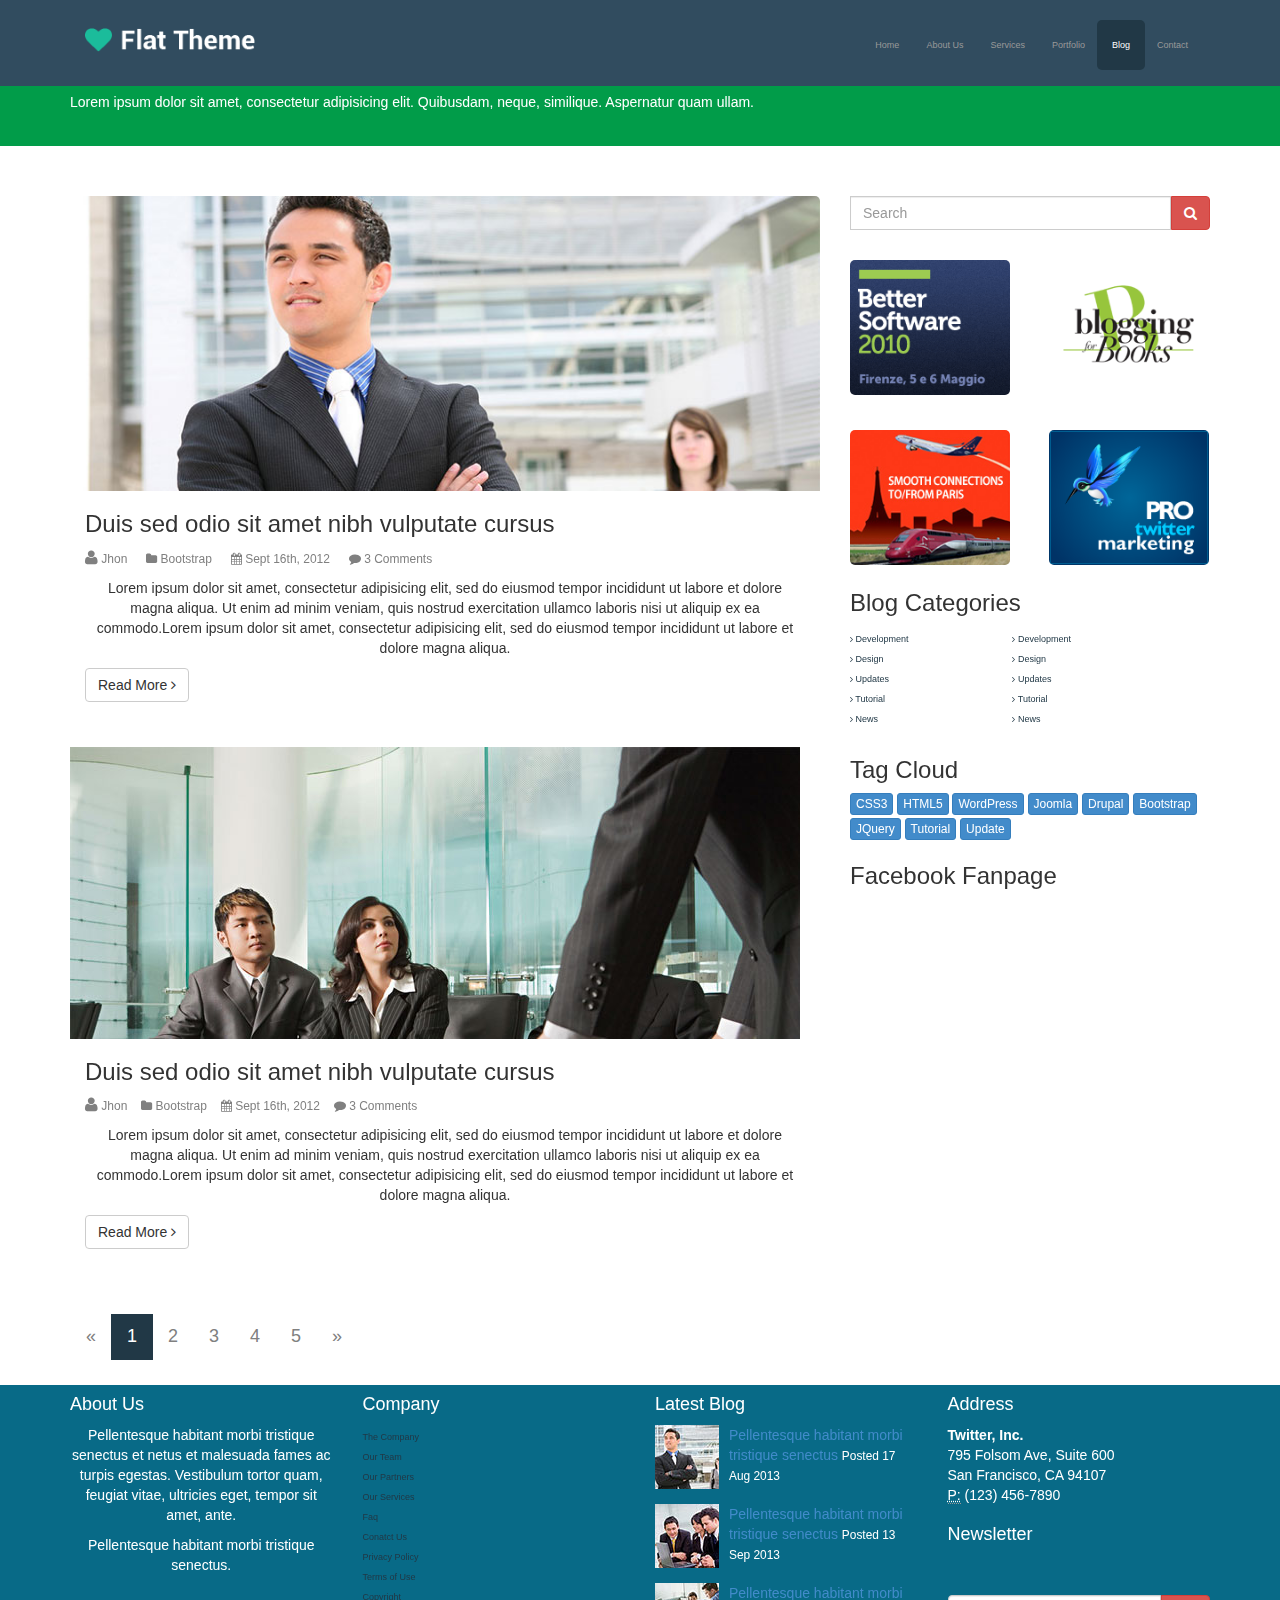
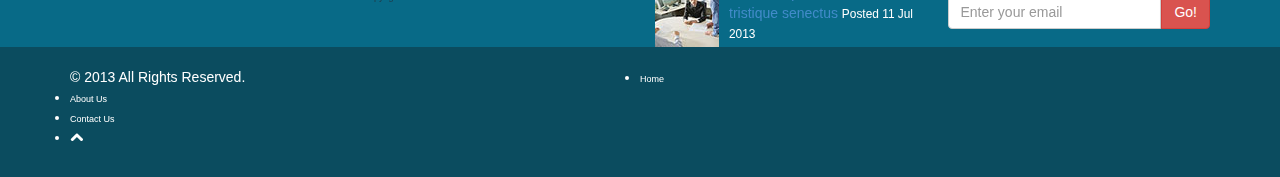
<file: blog.html>
<!DOCTYPE html>
<html lang="en">
  <head>
    <meta charset="utf-8">
    <meta name="viewport" content="width=device-width, initial-scale=1.0">
    <meta name="description" content="">
    <meta name="author" content="">
    <title>Blog | Flat Theme</title>
    <link href="css/bootstrap.min.css" rel="stylesheet">
    <link href="css/font-awesome.min.css" rel="stylesheet">
    <link href="css/animate.css" rel="stylesheet">
    <link href="css/main.css" rel="stylesheet">
    <link rel="stylesheet" type="text/css" href="css/about.css"/>
    <!--[if lt IE 9]>
    <script src="js/html5shiv.js"></script>
    <script src="js/respond.min.js"></script>
    <![endif]-->       
    <link rel="shortcut icon" href="images/ico/favicon.ico">
    <link rel="apple-touch-icon-precomposed" sizes="144x144" href="images/ico/apple-touch-icon-144-precomposed.png">
    <link rel="apple-touch-icon-precomposed" sizes="114x114" href="images/ico/apple-touch-icon-114-precomposed.png">
    <link rel="apple-touch-icon-precomposed" sizes="72x72" href="images/ico/apple-touch-icon-72-precomposed.png">
    <link rel="apple-touch-icon-precomposed" href="images/ico/apple-touch-icon-57-precomposed.png">
  </head><!--/head-->
  <body>
     <!-- navbar-index -->
    <div class="navbar navbar-inverse navbar-fixed-top">
      <div class="container">
        <div class="navbar-header">
          <button type="button" class="navbar-toggle" data-toggle="collapse" data-target=".navbar-collapse">
            <span class="icon-bar"></span>
            <span class="icon-bar"></span>
            <span class="icon-bar"></span>
          </button>
          <img src="images/logo.png" class="logo" alt="logo">
        </div>
        <div class="navbar-collapse collapse">
          <ul class="nav navbar-nav navbar-right">
            <li><a href="index.html" class="pd-top15">Home</a></li>
            <li><a href="about-us.html"class="pd-top15">About Us</a></li>
            <li><a href="services.html"class="pd-top15">Services</a></li>
            <li><a href="portfolio.html"class="pd-top15">Portfolio</a></li>
            <li class="active"><a href="blog.html"class="pd-top15">Blog</a></li>
            <li><a href="contact-us.html"class="pd-top15">Contact</a></li>
              <li><a data-toggle="modal" data-target="#myModal" href="#myModal"><i class="fa fa-envelope-o"></i></a></li>
          </ul>
        </div><!--/.nav-collapse -->
      </div>
    </div> <!-- termina navbar-index -->

    <section>    
        <div class="container-fluid">
            <div class="DivGreen">
                <div class="container">
                    <div class="row Text-White">
                        <div class="col-md-10 col-xs-12">
                            <h1>Blog</h1>
                            <h5>Lorem ipsum dolor sit amet, consectetur adipisicing elit. Quibusdam, neque, similique. Aspernatur quam ullam. </h5>
                        </div>
                        <div class="col-md-2 col-xs-12">
                            <a href="blog.html" class="MenuDerecha Text-White"><b>Blog</b></a>
                            <p class="MenuDerecha Text-White">/</p>
                            <a href="index.html" class="MenuDerecha Text-White"><b>Home</b></a>
                        </div>
                    </div>
                </div>
            </div>
       </div>
    </section>   

    <section class="bloger">
      <div class="container">
        <div class="row">       
          <div class="col-md-8 col-sm-12">
            <div class="showback">
              <img class="empresario img-responsive" src="images/blog/blog1.jpg">
              <h3 class="sub-bloger pdleft15">Duis sed odio sit amet nibh vulputate cursus</h3>
              <div class="display">
	              <p class="names"><i class="icon-user person"></i>  Jhon
	              </p>
              </div>
              <div class="display">
	              <p class="names"><i class="icon-folder-close pdleft15"></i>  
	              	Bootstrap
	              </p>
              </div>
              <div class="display">
	              <p class="names"><i class="icon-calendar pdleft15"></i>  	Sept 16th, 2012
	              </p>
              </div>
              <div class="display">
	              <p class="names"><i class="icon-comment pdleft15"></i>  	3 Comments
	              </p>
              </div>
              <p class="text-1 text-blog-1">
              	Lorem ipsum dolor sit amet, consectetur adipisicing elit, sed do eiusmod
              	tempor incididunt ut labore et dolore magna aliqua. Ut enim ad minim veniam,
              	quis nostrud exercitation ullamco laboris nisi ut aliquip ex ea commodo.Lorem ipsum dolor sit amet, consectetur adipisicing elit, sed do eiusmod
              	tempor incididunt ut labore et dolore magna aliqua.
              </p>
              <div class="btn-group pdleft15">
                <a class="btn btn-default" href="blog-item.html">Read More <i class="icon-angle-right"></i></a>
              </div>  
            </div>

            <div class="showback mgbtn25">
              <img class="junta img-responsive" src="images/blog/blog2.jpg">
              <h3 class="sub-bloger pdleft15">Duis sed odio sit amet nibh vulputate cursus</h3>
              <div class="display">
                <p class="names"><i class="icon-user person"></i>  Jhon
                </p>
              </div>
              <div class="display">
                <p class="names"><i class="icon-folder-close pdleft10"></i>  
                  Bootstrap
                </p>
              </div>
              <div class="display">
                <p class="names"><i class="icon-calendar pdleft10"></i>   Sept 16th, 2012
                </p>
              </div>
              <div class="display">
                <p class="names"><i class="icon-comment pdleft10"></i>    3 Comments
                </p>
              </div>
              <p class="text-1 text-blog-1">
                Lorem ipsum dolor sit amet, consectetur adipisicing elit, sed do eiusmod
                tempor incididunt ut labore et dolore magna aliqua. Ut enim ad minim veniam,
                quis nostrud exercitation ullamco laboris nisi ut aliquip ex ea commodo.Lorem ipsum dolor sit amet, consectetur adipisicing elit, sed do eiusmod
                tempor incididunt ut labore et dolore magna aliqua.
              </p>
              <div class="btn-group pdleft15">
                <a class="btn btn-default" href="blog-item.html">Read More <i class="icon-angle-right"></i></a>
              </div>  
            </div>
            <div class="row">
              <div class="col-md-5 col-sm-12">
                <ul class="pagination pagination-lg">
                    <li><a href="#">&laquo;</a></li>
                    <li class="active"><a href="#">1</a></li>
                    <li><a href="#">2</a></li>
                    <li><a href="#">3</a></li>
                    <li><a href="#">4</a></li>
                    <li><a href="#">5</a></li>
                    <li><a href="#">&raquo;</a></li>
                </ul>
              </div>
          </div>
        </div>
        <div class="col-md-4">
          <div class="input-group">
            <form role="form"></form>
              <input type="text" class="form-control" placeholder="Search">
              <span class="input-group-btn">
                <button class="btn btn-danger" type="button">
                <i class="icon-search"></i>
                </button>
              </span>
          </div>
          <!---Grupo de imagenes --> 
          <div class="display">
            <img class="photo-1 img-responsive mgright35"src="images/ads/ad1.png">
          </div>
          <div class="display">
            <img class="photo-1 img-responsive"src="images/ads/ad2.png">
          </div>
          <div class="display">
            <img class="photo-1 img-responsive mgright35"src="images/ads/ad3.png">
          </div>
          <div class="display">
            <img class="photo-1 img-responsive"src="images/ads/ad4.png">
          </div>
          <h3 class="sub-bloger">Blog Categories</h3>
          
          <!---Grupo 1 de categories--> 
          <div class="display mgright100">
            <ul class="arrow ">
              <li>
                <a href="#"><i class="icon-angle-right"></i> Development</a>
              </li>
              <li>
                <a href="#"><i class="icon-angle-right"></i> Design</a>
              </li>
              <li>
                <a href="#"><i class="icon-angle-right"></i> Updates</a>
              </li>
              <li>
                <a href="#"><i class="icon-angle-right"></i> Tutorial</a>
              </li>
              <li>
                <a href="#"><i class="icon-angle-right"></i> News</a>
              </li>
            </ul>
          </div>
          <!---Grupo 2 de categories--> 
          <div class="display">
            <ul class="arrow ">
              <li>
                <a href="#"><i class="icon-angle-right"></i> Development</a>
              </li>
              <li>
                <a href="#"><i class="icon-angle-right"></i> Design</a>
              </li>
              <li>
                <a href="#"><i class="icon-angle-right"></i> Updates</a>
              </li>
              <li>
                <a href="#"><i class="icon-angle-right"></i> Tutorial</a>
              </li>
              <li>
                <a href="#"><i class="icon-angle-right"></i> News</a>
              </li>
            </ul>
          </div>
          <!---Grupo de botones--> 
          <h3 class="sub-bloger">Tag Cloud</h3>
          <div class="btn-group-xs">
            <button type="button" class="btn btn-primary size">CSS3</button>
            <button type="button" class="btn btn-primary size">HTML5</button>
            <button type="button" class="btn btn-primary size">WordPress</button>
            <button type="button" class="btn btn-primary size">Joomla</button>
            <button type="button" class="btn btn-primary size">Drupal</button>
            <button type="button" class="btn btn-primary size">Bootstrap</button>
            <button type="button" class="btn btn-primary size">JQuery</button>
            <button type="button" class="btn btn-primary size">Tutorial</button>
            <button type="button" class="btn btn-primary size">Update</button>
          </div>
          <!---Facebook Fanpage--> 
          <h3 class="sub-bloger">Facebook Fanpage</h3>
          <div class="fb-like-box fb_iframe_widget" data-href="https://www.facebook.com/shapebootstrap" data-width="292" data-show-faces="true" data-header="false" data-stream="false" data-show-border="false" fb-xfbml-state="rendered" fb-iframe-plugin-query="app_id=144716315690681&amp;container_width=360&amp;header=false&amp;href=https%3A%2F%2Fwww.facebook.com%2Fshapebootstrap&amp;locale=en_US&amp;sdk=joey&amp;show_border=false&amp;show_faces=true&amp;stream=false&amp;width=292"><span style="vertical-align: bottom; width: 292px; height: 214px;"><iframe name="f20c9b420d53f64" width="292px" height="1000px" frameborder="0" allowtransparency="true" allowfullscreen="true" scrolling="no" title="fb:like_box Facebook Social Plugin" src="http://www.facebook.com/plugins/like_box.php?app_id=144716315690681&amp;channel=http%3A%2F%2Fstaticxx.facebook.com%2Fconnect%2Fxd_arbiter.php%3Fversion%3D42%23cb%3Dfe3c1818c6f88%26domain%3Dshapebootstrap.net%26origin%3Dhttp%253A%252F%252Fshapebootstrap.net%252Ff152acf8321532c%26relation%3Dparent.parent&amp;container_width=360&amp;header=false&amp;href=https%3A%2F%2Fwww.facebook.com%2Fshapebootstrap&amp;locale=en_US&amp;sdk=joey&amp;show_border=false&amp;show_faces=true&amp;stream=false&amp;width=292" style="border: none; visibility: visible; width: 292px; height: 214px;" class=""></iframe></span></div>
        </div> 
      </div> 
    </div>
  </section>
    <section class="abt">
        <div class="container">
            <div class="row">
                <div class="col-md-3 col-sm-6">
                    <h4>About Us</h4>
                    <p>Pellentesque habitant morbi tristique senectus et netus et malesuada fames ac turpis egestas. Vestibulum tortor quam, feugiat vitae, ultricies eget, tempor sit amet, ante.</p>
                    <p>Pellentesque habitant morbi tristique senectus.</p>
                </div><!--/.col-md-3-->

                <div class="col-md-3 col-sm-6">
                    <h4>Company</h4>
                    <div>
                        <ul class="arrow">
                            <li><a href="#">The Company</a></li>
                            <li><a href="#">Our Team</a></li>
                            <li><a href="#">Our Partners</a></li>
                            <li><a href="#">Our Services</a></li>
                            <li><a href="#">Faq</a></li>
                            <li><a href="#">Conatct Us</a></li>
                            <li><a href="#">Privacy Policy</a></li>
                            <li><a href="#">Terms of Use</a></li>
                            <li><a href="#">Copyright</a></li>
                        </ul>
                    </div>
                </div><!--/.col-md-3-->

                <div class="col-md-3 col-sm-6">
                    <h4>Latest Blog</h4>
                    <div>
                        <div class="media">
                            <div class="pull-left">
                                <img src="images/blog/thumb1.jpg" alt="">
                            </div>
                            <div class="media-body">
                                <span class="media-heading"><a href="#">Pellentesque habitant morbi tristique senectus</a></span>
                                <small class="muted">Posted 17 Aug 2013</small>
                            </div>
                        </div>
                        <div class="media">
                            <div class="pull-left">
                                <img src="images/blog/thumb2.jpg" alt="">
                            </div>
                            <div class="media-body">
                                <span class="media-heading"><a href="#">Pellentesque habitant morbi tristique senectus</a></span>
                                <small class="muted">Posted 13 Sep 2013</small>
                            </div>
                        </div>
                        <div class="media">
                            <div class="pull-left">
                                <img src="images/blog/thumb3.jpg" alt="">
                            </div>
                            <div class="media-body">
                                <span class="media-heading"><a href="#">Pellentesque habitant morbi tristique senectus</a></span>
                                <small class="muted">Posted 11 Jul 2013</small>
                            </div>
                        </div>
                    </div>  
                </div><!--/.col-md-3-->

                <div class="col-md-3 col-sm-6">
                    <h4>Address</h4>
                    <address>
                        <strong>Twitter, Inc.</strong><br>
                        795 Folsom Ave, Suite 600<br>
                        San Francisco, CA 94107<br>
                        <abbr title="Phone">P:</abbr> (123) 456-7890
                    </address>
                    <h4>Newsletter</h4>
                    <form role="form">
                        <div class="input-group">
                            <input type="text" class="form-control" autocomplete="off" placeholder="Enter your email">
                            <span class="input-group-btn">
                                <button class="btn btn-danger" type="button">Go!</button>
                            </span>
                        </div>
                    </form>
                </div> <!--/.col-md-3-->
            </div>
        </div>
    </section><!--/#bottom-->

    <footer>
        <div class="container">
            <div class="row">
                <div class="col-sm-6">
                    &copy; 2013 All Rights Reserved.
                </div>
                <div class="col-sm-12">
                    <ul id="pull-right">
                        <li><a href="#">Home</a></li>
                        <li><a href="#">About Us</a></li>
                        <li><a href="#">Contact Us</a></li>
                        <li><span><i class="icon-chevron-up"></i></span></li><!--#gototop-->
                    </ul>
                </div>
            </div>
        </div>
    </footer><!--/#footer-->


    <script src="js/jquery.js"></script>
    <script src="js/bootstrap.min.js"></script>
    <script src="js/main.js"></script>
  </body>
</html>
</file>
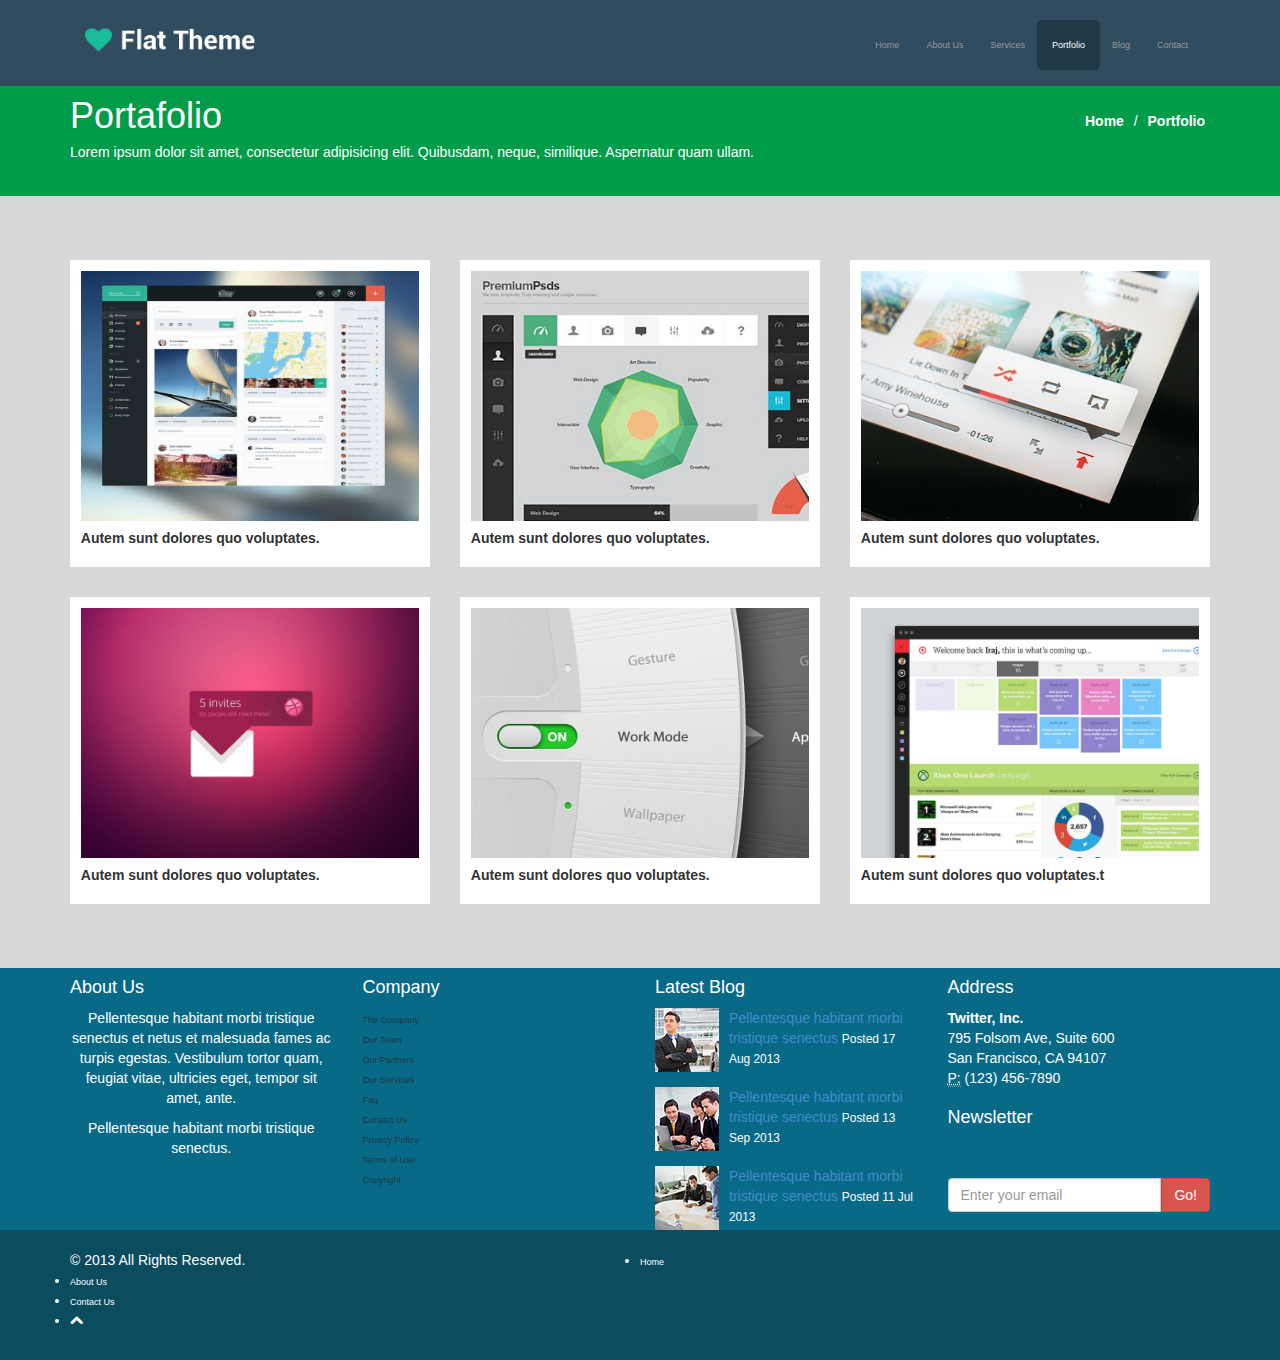
<file: portfolio.html>
<!DOCTYPE html>
<html lang="en">
<head>
    <meta charset="utf-8">
    <meta name="viewport" content="width=device-width, initial-scale=1.0">
    <meta name="description" content="">
    <meta name="author" content="">
    <title>Portfolio | Flat Theme</title>
    <link href="css/bootstrap.min.css" rel="stylesheet">
    <link href="css/font-awesome.min.css" rel="stylesheet">
    <link href="css/animate.css" rel="stylesheet">
    <link href="css/main.css" rel="stylesheet">
    <link rel="stylesheet" type="text/css" href="css/about.css"/>
    <!--[if lt IE 9]>
    <script src="js/html5shiv.js"></script>
    <script src="js/respond.min.js"></script>
    <![endif]-->       
    <link rel="shortcut icon" href="images/ico/favicon.ico">
    <link rel="apple-touch-icon-precomposed" sizes="144x144" href="images/ico/apple-touch-icon-144-precomposed.png">
    <link rel="apple-touch-icon-precomposed" sizes="114x114" href="images/ico/apple-touch-icon-114-precomposed.png">
    <link rel="apple-touch-icon-precomposed" sizes="72x72" href="images/ico/apple-touch-icon-72-precomposed.png">
    <link rel="apple-touch-icon-precomposed" href="images/ico/apple-touch-icon-57-precomposed.png">
</head><!--/head-->
<body>
<!-- ..................................Menu.Responsive.Aportacion.De.Lupita.......................... -->
      <!-- navbar-index -->
    <header>
    <div class="navbar navbar-inverse navbar-fixed-top">
      <div class="container">
        <div class="navbar-header">
          <button type="button" class="navbar-toggle" data-toggle="collapse" data-target=".navbar-collapse">
            <span class="icon-bar"></span>
            <span class="icon-bar"></span>
            <span class="icon-bar"></span>
          </button>
          <img src="images/logo.png" class="logo" alt="logo">
        </div>
        <div class="navbar-collapse collapse">
          <ul class="nav navbar-nav navbar-right">
            <li><a href="index.html" class="pd-top15">Home</a></li>
            <li><a href="about-us.html"class="pd-top15">About Us</a></li>
            <li><a href="services.html"class="pd-top15">Services</a></li>
            <li class="active"><a href="portfolio.html"class="pd-top15">Portfolio</a></li>
            <li><a href="blog.html"class="pd-top15">Blog</a></li>
            <li><a href="contact-us.html"class="pd-top15">Contact</a></li>
              <li><a data-toggle="modal" data-target="#myModal" href="#myModal"><i class="fa fa-envelope-o"></i></a></li>
          </ul>
        </div><!--/.nav-collapse -->
      </div>
    </div> <!-- termina navbar-index -->
</header>
<!-- .........................Aportación.De.Nello........................................ -->
    <section>
        <div class="container-fluid">
            <div class="DivGreen MarginGreen">
                <div class="container">
                    <div class="row Text-White">
                        <div class="col-md-10 col-xs-12">
                            <h1>Portafolio</h1>
                            <h5>Lorem ipsum dolor sit amet, consectetur adipisicing elit. Quibusdam, neque, similique. Aspernatur quam ullam. </h5>
                        </div>
                        <div class="col-md-2 col-xs-12">
                            <a href="" class="MenuDerecha Text-White"><b>Portfolio</b></a>
                            <p class="MenuDerecha Text-White">/</p>
                            <a href="index.html" class="MenuDerecha Text-White"><b>Home</b></a>
                        </div>
                    </div>
                </div>
            </div>
            <div class="BackGray">
                <div class="container">
                    <div class="row">
                        <div class="col-md-4 col-xs-4">
                            <div class="BackWhite">
                                <img src="images/portfolio/full/item1.jpg" class="ImgPanel3 heightImg">
                                <h5><b>Autem sunt dolores quo voluptates.</b></h5>
                            </div>
                        </div>
                        <div class="col-md-4 col-xs-4">
                            <div class="BackWhite">
                                <img src="images/portfolio/full/item2.jpg" class="ImgPanel3 heightImg">
                                <h5><b>Autem sunt dolores quo voluptates.</b></h5>
                            </div>
                        </div>
                        <div class="col-md-4 col-xs-4">
                            <div class="BackWhite">
                                <img src="images/portfolio/full/item3.jpg" class="ImgPanel3 heightImg">
                                <h5><b>Autem sunt dolores quo voluptates.</b></h5>
                            </div>
                        </div>
                    </div>
                    <div class="row Mtop">
                        <div class="col-md-4 col-xs-4">
                            <div class="BackWhite">
                                <img src="images/portfolio/full/item4.jpg" class="ImgPanel3 heightImg">
                                <h5><b>Autem sunt dolores quo voluptates.</b></h5>
                            </div>
                        </div>
                        <div class="col-md-4 col-xs-4">
                            <div class="BackWhite">
                                <img src="images/portfolio/full/item5.jpg" class="ImgPanel3 heightImg">
                                <h5><b>Autem sunt dolores quo voluptates.</b></h5>
                            </div>
                        </div>
                        <div class="col-md-4 col-xs-4">
                            <div class="BackWhite">
                                <img src="images/portfolio/full/item6.jpg" class="ImgPanel3 heightImg">
                                <h5><b>Autem sunt dolores quo voluptates.t</b></h5>
                            </div>
                        </div>
                    </div>
                </div>
            </div>
        </div>
    </section><!-- ..................Fin.De.Aportación.De.Nello................................. -->
    <section class="abt">
        <div class="container">
            <div class="row">
                <div class="col-md-3 col-sm-6">
                    <h4>About Us</h4>
                    <p>Pellentesque habitant morbi tristique senectus et netus et malesuada fames ac turpis egestas. Vestibulum tortor quam, feugiat vitae, ultricies eget, tempor sit amet, ante.</p>
                    <p>Pellentesque habitant morbi tristique senectus.</p>
                </div><!--/.col-md-3-->

                <div class="col-md-3 col-sm-6">
                    <h4>Company</h4>
                    <div>
                        <ul class="arrow">
                            <li><a href="#">The Company</a></li>
                            <li><a href="#">Our Team</a></li>
                            <li><a href="#">Our Partners</a></li>
                            <li><a href="#">Our Services</a></li>
                            <li><a href="#">Faq</a></li>
                            <li><a href="#">Conatct Us</a></li>
                            <li><a href="#">Privacy Policy</a></li>
                            <li><a href="#">Terms of Use</a></li>
                            <li><a href="#">Copyright</a></li>
                        </ul>
                    </div>
                </div><!--/.col-md-3-->

                <div class="col-md-3 col-sm-6">
                    <h4>Latest Blog</h4>
                    <div>
                        <div class="media">
                            <div class="pull-left">
                                <img src="images/blog/thumb1.jpg" alt="">
                            </div>
                            <div class="media-body">
                                <span class="media-heading"><a href="#">Pellentesque habitant morbi tristique senectus</a></span>
                                <small class="muted">Posted 17 Aug 2013</small>
                            </div>
                        </div>
                        <div class="media">
                            <div class="pull-left">
                                <img src="images/blog/thumb2.jpg" alt="">
                            </div>
                            <div class="media-body">
                                <span class="media-heading"><a href="#">Pellentesque habitant morbi tristique senectus</a></span>
                                <small class="muted">Posted 13 Sep 2013</small>
                            </div>
                        </div>
                        <div class="media">
                            <div class="pull-left">
                                <img src="images/blog/thumb3.jpg" alt="">
                            </div>
                            <div class="media-body">
                                <span class="media-heading"><a href="#">Pellentesque habitant morbi tristique senectus</a></span>
                                <small class="muted">Posted 11 Jul 2013</small>
                            </div>
                        </div>
                    </div>  
                </div><!--/.col-md-3-->

                <div class="col-md-3 col-sm-6">
                    <h4>Address</h4>
                    <address>
                        <strong>Twitter, Inc.</strong><br>
                        795 Folsom Ave, Suite 600<br>
                        San Francisco, CA 94107<br>
                        <abbr title="Phone">P:</abbr> (123) 456-7890
                    </address>
                    <h4>Newsletter</h4>
                    <form role="form">
                        <div class="input-group">
                            <input type="text" class="form-control" autocomplete="off" placeholder="Enter your email">
                            <span class="input-group-btn">
                                <button class="btn btn-danger" type="button">Go!</button>
                            </span>
                        </div>
                    </form>
                </div> <!--/.col-md-3-->
            </div>
        </div>
    </section><!--/#bottom-->

    <footer>
        <div class="container">
            <div class="row">
                <div class="col-sm-6">
                    &copy; 2013 All Rights Reserved.
                </div>
                <div class="col-sm-12">
                    <ul id="pull-right">
                        <li><a href="#">Home</a></li>
                        <li><a href="#">About Us</a></li>
                        <li><a href="#">Contact Us</a></li>
                        <li><span><i class="icon-chevron-up"></i></span></li><!--#gototop-->
                    </ul>
                </div>
            </div>
        </div>
    </footer><!--/#footer-->



    <script src="js/jquery.js"></script>
    <script src="js/bootstrap.min.js"></script>
    <script src="js/main.js"></script>
</body>
</html>
</file>
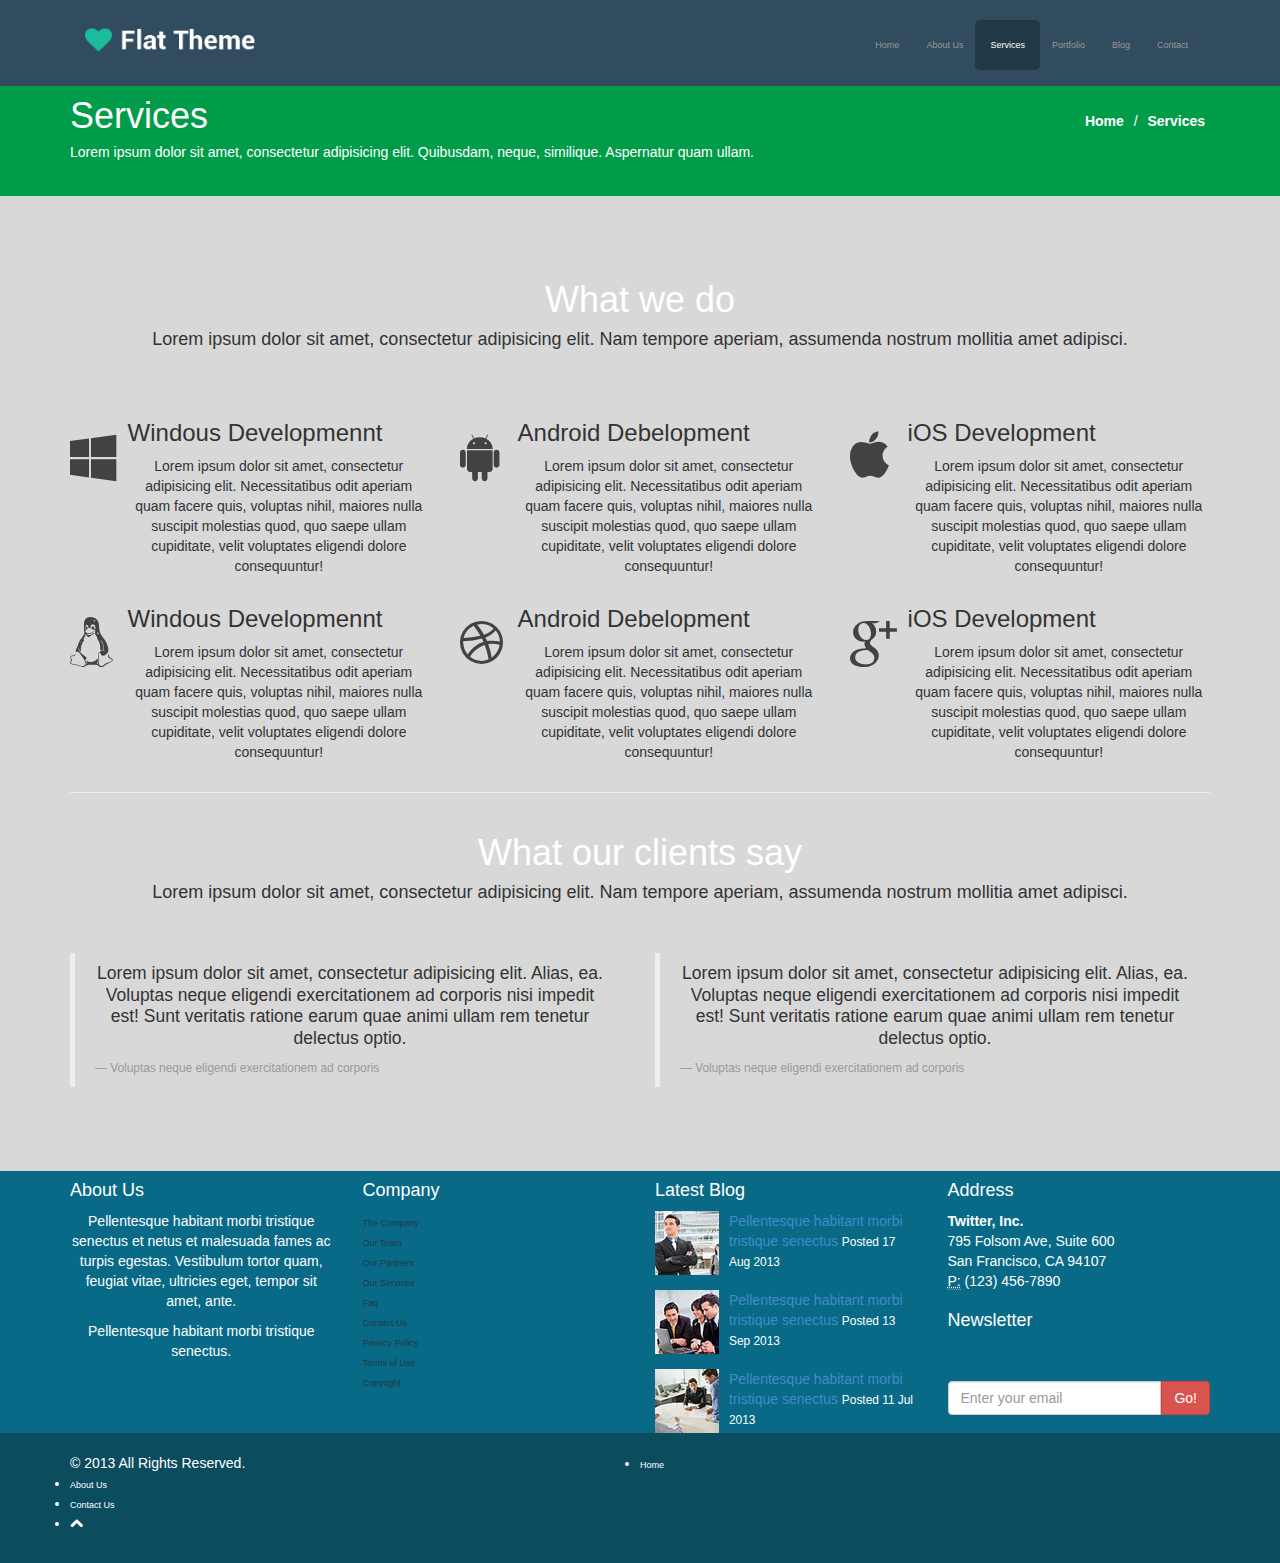
<file: services.html>
<!DOCTYPE html>
<html lang="en">
  <head>
    <meta charset="utf-8">
    <meta name="viewport" content="width=device-width, initial-scale=1.0">
    <meta name="description" content="">
    <meta name="author" content="">
    <title>Services | Flat Theme</title>
    <link href="css/bootstrap.min.css" rel="stylesheet">
    <link href="css/font-awesome.min.css" rel="stylesheet">
    <link href="css/animate.css" rel="stylesheet">
    <link href="css/main.css" rel="stylesheet">
    <link rel="stylesheet" type="text/css" href="css/about.css"/>
    <!--[if lt IE 9]>
    <script src="js/html5shiv.js"></script>
    <script src="js/respond.min.js"></script>
    <![endif]-->       
    <link rel="shortcut icon" href="images/ico/favicon.ico">
    <link rel="apple-touch-icon-precomposed" sizes="144x144" href="images/ico/apple-touch-icon-144-precomposed.png">
    <link rel="apple-touch-icon-precomposed" sizes="114x114" href="images/ico/apple-touch-icon-114-precomposed.png">
    <link rel="apple-touch-icon-precomposed" sizes="72x72" href="images/ico/apple-touch-icon-72-precomposed.png">
    <link rel="apple-touch-icon-precomposed" href="images/ico/apple-touch-icon-57-precomposed.png">
  </head><!--/head-->
  <body>
    <!-- ..................................Menu.Responsive.Aportacion.De.Lupita.......................... -->
       <!-- navbar-index -->
    <header>
        <div class="navbar navbar-inverse navbar-fixed-top">
          <div class="container">
            <div class="navbar-header">
              <button type="button" class="navbar-toggle" data-toggle="collapse" data-target=".navbar-collapse">
                <span class="icon-bar"></span>
                <span class="icon-bar"></span>
                <span class="icon-bar"></span>
              </button>
              <img src="images/logo.png" class="logo" alt="logo">
            </div>
            <div class="navbar-collapse collapse">
              <ul class="nav navbar-nav navbar-right">
                <li><a href="index.html" class="pd-top15">Home</a></li>
                <li><a href="about-us.html"class="pd-top15">About Us</a></li>
                <li class="active"><a href="services.html"class="pd-top15">Services</a></li>
                <li><a href="portfolio.html"class="pd-top15">Portfolio</a></li>
                <li><a href="blog.html"class="pd-top15">Blog</a></li>
                <li><a href="contact-us.html"class="pd-top15">Contact</a></li>
                  <li><a data-toggle="modal" data-target="#myModal" href="#myModal"><i class="fa fa-envelope-o"></i></a></li>
              </ul>
            </div><!--/.nav-collapse -->
          </div>
        </div> <!-- termina navbar-index -->
    </header>
  <!-- .........................Aportación.De.Nello........................................ -->
     <section>
        <div class="container-fluid">
            <div class="DivGreen MarginGreen">
                <div class="container">
                    <div class="row Text-White">
                        <div class="col-md-10 col-xs-12">
                            <h1>Services</h1>
                            <h5>Lorem ipsum dolor sit amet, consectetur adipisicing elit. Quibusdam, neque, similique. Aspernatur quam ullam. </h5>
                        </div>
                        <div class="col-md-2 col-xs-12">
                            <a href="" class="MenuDerecha Text-White"><b>Services</b></a>
                            <p class="MenuDerecha Text-White">/</p>
                            <a href="index.html" class="MenuDerecha Text-White"><b>Home</b></a>
                        </div>
                    </div>
                </div>
            </div>
        </div>
        <div class="BackGray"><!-- ........................Panel.De.Iconos..................... -->
                <div class="container">
                      <div class="row"> 
                          <div class="col-md-12 col-xs-12 text-center">
                               <h1>What we do</h1>
                               <h4>Lorem ipsum dolor sit amet, consectetur adipisicing elit. Nam tempore aperiam, assumenda nostrum mollitia amet adipisci.</h4>
                          </div>
                      </div>
                      <br>
                      <br>
                      <div class="row">
                        <div class="col-md-4 col-xs-12">
                            <div class="DivIcoP2">
                                <a href="" class="AIcop1"><i class="icon-windows IcoP1"></i></a>
                            </div>
                            <div class="TextP2">
                                <h3>Windous Developmennt</h3>
                                <p>Lorem ipsum dolor sit amet, consectetur adipisicing elit. Necessitatibus odit aperiam quam facere quis, voluptas nihil, maiores nulla suscipit molestias quod, quo saepe ullam cupiditate, velit voluptates eligendi dolore consequuntur!</p>
                            </div>
                        </div>
                        <div class="col-md-4 col-xs-12">
                            <div class="DivIcoP2">
                                <a href="" class="AIcop1"><i class="icon-android IcoP1"></i></a>
                            </div>
                            <div class="TextP2">
                                <h3>Android Debelopment</h3>
                                <p>Lorem ipsum dolor sit amet, consectetur adipisicing elit. Necessitatibus odit aperiam quam facere quis, voluptas nihil, maiores nulla suscipit molestias quod, quo saepe ullam cupiditate, velit voluptates eligendi dolore consequuntur!</p>
                            </div>
                        </div>
                        <div class="col-md-4 col-xs-12">
                            <div class="DivIcoP2">
                                <a href="" class="AIcop1"><i class="icon-apple IcoP1"></i></a>
                            </div>
                            <div class="TextP2">
                                <h3>iOS Development</h3>
                                <p>Lorem ipsum dolor sit amet, consectetur adipisicing elit. Necessitatibus odit aperiam quam facere quis, voluptas nihil, maiores nulla suscipit molestias quod, quo saepe ullam cupiditate, velit voluptates eligendi dolore consequuntur!</p>
                            </div>
                        </div>
                    </div>
                    <div class="row">
                        <div class="col-md-4 col-xs-12">
                            <div class="DivIcoP2">
                                <a href="" class="AIcop1"><i class="icon-linux IcoP1"></i></a>
                            </div>
                            <div class="TextP2">
                                <h3>Windous Developmennt</h3>
                                <p>Lorem ipsum dolor sit amet, consectetur adipisicing elit. Necessitatibus odit aperiam quam facere quis, voluptas nihil, maiores nulla suscipit molestias quod, quo saepe ullam cupiditate, velit voluptates eligendi dolore consequuntur!</p>
                            </div>
                        </div>
                        <div class="col-md-4 col-xs-12">
                            <div class="DivIcoP2">
                                <a href="" class="AIcop1"><i class="icon-dribbble IcoP1"></i></a>
                            </div>
                            <div class="TextP2">
                                <h3>Android Debelopment</h3>
                                <p>Lorem ipsum dolor sit amet, consectetur adipisicing elit. Necessitatibus odit aperiam quam facere quis, voluptas nihil, maiores nulla suscipit molestias quod, quo saepe ullam cupiditate, velit voluptates eligendi dolore consequuntur!</p>
                            </div>
                        </div>
                        <div class="col-md-4 col-xs-12">
                            <div class="DivIcoP2">
                                <a href="" class="AIcop1"><i class="icon-google-plus IcoP1"></i></a>
                            </div>
                            <div class="TextP2">
                                <h3>iOS Development</h3>
                                <p>Lorem ipsum dolor sit amet, consectetur adipisicing elit. Necessitatibus odit aperiam quam facere quis, voluptas nihil, maiores nulla suscipit molestias quod, quo saepe ullam cupiditate, velit voluptates eligendi dolore consequuntur!</p>
                            </div>
                        </div>
                    </div>
                    <hr>
                    <div class="row">
                        <div class="col-md-12 col-xs-12 text-center">
                            <h1>What our clients say</h1>
                            <h4>Lorem ipsum dolor sit amet, consectetur adipisicing elit. Nam tempore aperiam, assumenda nostrum mollitia amet adipisci.</h4>
                        </div>
                    </div>
                    <br>
                    <br>
                    <div class="row">
                        <div class="col-md-6 col-xs-12">
                            <blockquote class="BlockquoteGray">
                                <p>Lorem ipsum dolor sit amet, consectetur adipisicing elit. Alias, ea. Voluptas neque eligendi exercitationem ad corporis nisi impedit est! Sunt veritatis ratione earum quae animi ullam rem tenetur delectus optio.</p>
                                <small>Voluptas neque eligendi exercitationem ad corporis</small>
                           </blockquote class="BlockquoteGray">
                        </div>
                        <div class="col-md-6 col-xs-12">
                            <blockquote class="BlockquoteGray">
                                <p>Lorem ipsum dolor sit amet, consectetur adipisicing elit. Alias, ea. Voluptas neque eligendi exercitationem ad corporis nisi impedit est! Sunt veritatis ratione earum quae animi ullam rem tenetur delectus optio.</p>
                                <small>Voluptas neque eligendi exercitationem ad corporis</small>
                           </blockquote class="BlockquoteGray">
                        </div>
                    </div>
                </div>
            </div>
    </section><!-- ..................Fin.De.Aportación.De.Nello................................. -->
    <section class="abt">
        <div class="container">
            <div class="row">
                <div class="col-md-3 col-sm-6">
                    <h4>About Us</h4>
                    <p>Pellentesque habitant morbi tristique senectus et netus et malesuada fames ac turpis egestas. Vestibulum tortor quam, feugiat vitae, ultricies eget, tempor sit amet, ante.</p>
                    <p>Pellentesque habitant morbi tristique senectus.</p>
                </div><!--/.col-md-3-->

                <div class="col-md-3 col-sm-6">
                    <h4>Company</h4>
                    <div>
                        <ul class="arrow">
                            <li><a href="#">The Company</a></li>
                            <li><a href="#">Our Team</a></li>
                            <li><a href="#">Our Partners</a></li>
                            <li><a href="#">Our Services</a></li>
                            <li><a href="#">Faq</a></li>
                            <li><a href="#">Conatct Us</a></li>
                            <li><a href="#">Privacy Policy</a></li>
                            <li><a href="#">Terms of Use</a></li>
                            <li><a href="#">Copyright</a></li>
                        </ul>
                    </div>
                </div><!--/.col-md-3-->

                <div class="col-md-3 col-sm-6">
                    <h4>Latest Blog</h4>
                    <div>
                        <div class="media">
                            <div class="pull-left">
                                <img src="images/blog/thumb1.jpg" alt="">
                            </div>
                            <div class="media-body">
                                <span class="media-heading"><a href="#">Pellentesque habitant morbi tristique senectus</a></span>
                                <small class="muted">Posted 17 Aug 2013</small>
                            </div>
                        </div>
                        <div class="media">
                            <div class="pull-left">
                                <img src="images/blog/thumb2.jpg" alt="">
                            </div>
                            <div class="media-body">
                                <span class="media-heading"><a href="#">Pellentesque habitant morbi tristique senectus</a></span>
                                <small class="muted">Posted 13 Sep 2013</small>
                            </div>
                        </div>
                        <div class="media">
                            <div class="pull-left">
                                <img src="images/blog/thumb3.jpg" alt="">
                            </div>
                            <div class="media-body">
                                <span class="media-heading"><a href="#">Pellentesque habitant morbi tristique senectus</a></span>
                                <small class="muted">Posted 11 Jul 2013</small>
                            </div>
                        </div>
                    </div>  
                </div><!--/.col-md-3-->

                <div class="col-md-3 col-sm-6">
                    <h4>Address</h4>
                    <address>
                        <strong>Twitter, Inc.</strong><br>
                        795 Folsom Ave, Suite 600<br>
                        San Francisco, CA 94107<br>
                        <abbr title="Phone">P:</abbr> (123) 456-7890
                    </address>
                    <h4>Newsletter</h4>
                    <form role="form">
                        <div class="input-group">
                            <input type="text" class="form-control" autocomplete="off" placeholder="Enter your email">
                            <span class="input-group-btn">
                                <button class="btn btn-danger" type="button">Go!</button>
                            </span>
                        </div>
                    </form>
                </div> <!--/.col-md-3-->
            </div>
        </div>
    </section><!--/#bottom-->

    <footer>
        <div class="container">
            <div class="row">
                <div class="col-sm-6">
                    &copy; 2013 All Rights Reserved.
                </div>
                <div class="col-sm-12">
                    <ul id="pull-right">
                        <li><a href="#">Home</a></li>
                        <li><a href="#">About Us</a></li>
                        <li><a href="#">Contact Us</a></li>
                        <li><span><i class="icon-chevron-up"></i></span></li><!--#gototop-->
                    </ul>
                </div>
            </div>
        </div>
    </footer><!--/#footer-->


    <script src="js/jquery.js"></script>
    <script src="js/bootstrap.min.js"></script>
    <script src="js/main.js"></script>
  </body>
</html>
</file>
<file: css/main.css>
@import url(http://fonts.googleapis.com/css?family=Roboto:400,700,300);

.clearfix {
  *zoom: 1;
}

.clearfix:before,
.clearfix:after {
  display: table;
  content: "";
  line-height: 0;
}
.clearfix:after {
  clear: both;
}
/*=====================Parte de Lupita Navegador===============*/
/* Logo style*/
.logo{
  width: 170px;
  margin-top: 18px;
  margin-left: 15px;
}

/*navbar style*/
.navbar{
	font-size: 14px;
	padding-top: 10px;
	padding-bottom: 15px;
}
.navbar-collapse {
	overflow: hidden;
}

.navbar-inverse {
	background: #314C5F;
	border-color: transparent;
}

.navbar-inverse .navbar-nav > .active > a {
	background: #213846;
	border-radius: 5px;
	padding-bottom: -5px;	
}

.navbar-inverse .navbar-nav li{
	margin-right:-20px;
	margin-left: 17px; 
}

.navbar-inverse .navbar-nav > .active > a,
.navbar-inverse .navbar-nav > .active > a:hover,
.navbar-inverse .navbar-nav > .active > a:focus{
  color: #ffffff;
  background-color: #213846;
}

/* Se agrego esta clase en todas las secciones*/
.pd-top15{
	margin-top: 10px;
}

/* Background green*/
.Text-White {
	color: white;
}
.Mbottom {
	margin-bottom: 80px;
}
/*Se debe agregar margin top de 86px a todas las secciones*/
/*....................................Aportacion.De.Nello.............................*/
/*--------------------Panel.Uno--------------------*/
i:hover,
i:focus {
	color: #DEDB32 !important;
  	text-decoration: none;
  	background-color: #019C49 !important;
}
.Text-White {
	color: white;
}
.DivBack1 {
	width: 100%;
	height: 523px;
}
.BackIndex1 {
	background-image: url(../images/slider/bg1.jpg);
	background-repeat: no-repeat;
	background-position: center;
	background-size: 100%;
	width: 100%;
	height: 100%;
	padding-top: 15%;
}
.pager {
	background-color: #B40404;
	width: 40px;
	height: 30px;
	color: white;
	text-align: center;
	border: 1px solid #450E02;
}
.previous {
	border-top-left-radius: 5px;
	border-bottom-left-radius: 5px;
}
.next {
	border-top-right-radius: 5px;
	border-bottom-right-radius: 5px;
	margin-left: -4px !important;
}
.DivGreen {
	background-color: #019C49;
	padding: 2% 0%;	
}
.MarginGreen {
	margin-top: 70px;
}
.DivIcoP2 {
	float: left;
	width: 16%;
	margin-top: 22px !important;
}
.IcoP2 {
	font-size: 50px;
	color: #003619;
}
.TextP2 {
	float: left;
	width: 84%;
}
/*Panel3*/
.BackGray {
	background-color: #D8D8D8;
	padding: 5% 0%;
}
.ImgPanel3 {
	width: 100%;
}
.BackWhite {
	background-color: white;
	padding: 3%;
}
/*Panel4*/
.BackRed {
	background-color: #B40404;
	padding: 5% 0%;
}
/*.....................Arreglo.De.Hoja.De.Portafolio.HTML................*/

.MenuDerecha {
	float: right;
	text-decoration: none;
	padding: 5%;
	margin-top: 30px;
}
.MenuDerecha:hover,
.MenuDerecha:focus {
	color: #019C49;
	background-color: #5B555C;
	text-decoration: none;
}
/*==========Seccion bloger lupita*/
/*Color body*/

body{
	background: #EEEEEE;
	height: 70px;
}

/*Section bloger*/
.showback {
    background: #ffffff;
    margin-bottom: -25px;
    border-radius: 5px;
    margin-top: 50px;
    
}


.mgbtn25{
	margin-bottom: 25px;
}

.empresario{
	width: 100%;
	height: 295px;
	border-top-right-radius: 5px;
}

<<<<<<< HEAD
.junta{
	width: 100%;
	height: 295px;
	border-radius: 5px;
}

=======
>>>>>>> e2d3ebb9e4eb85b08c220ddb76ca5c60ab548d2d
.sub-bloger{
	font-weight:500;
	color:#314C5F;
}

.person{
	color: gray;
	font-size: 16px;
	padding-left: 15px;
}

.names{
	color: gray;
	font-size: 12px;
}

.pdleft15{
	padding-left: 15px;
}

.pdleft10{
	padding-left: 10px;
}

.mgbtn20{
	margin-bottom: 20px;
}

.mgtop20{
	margin-top: 20px;
}


.text-blog-1{
	padding: 0px 15px;
}

.display{
	display: inline-block;
}

.btn-group{
	margin-bottom: 20px;
}

.pagination a{
	border: white !important;
	color: gray;
}

.pagination > .active > a,
.pagination > .active > a:hover,
.pagination > .active > a:focus{
  color: #ffffff;
  background-color: #213846;
}

.mgbootom-search{
	margin-bottom: 30px;
}
/*Casilla Search*/
.input-group {
  margin-top: 50px;
}

.icon-search{
	color: white;
}
/*Imagenes debajo del Search*/
.photo-1{
	border-radius: 5px;
	height:135px;
	width: 160px;
	margin-top: 30px;
}

.mgright35{
	margin-right: 35px;
}
/*Lista de viñetas*/

.arrow> li > a:hover,
.arrow > li > a:focus{
  color:#981717;
  text-decoration: none;
}
.arrow > li > a{

	 color:#213846; 
}

div .arrow li{
	list-style: none;
}

.arrow{
	padding:0px;
}

.mgright100{
	margin-right: 100px;
}
/*Para el margin de todos los botones*/
.size{
	margin-bottom: 3px;
}

/*Seccion Blogger-Item lo hizo Lupita*/

.showback-blog-item {
    background: #ffffff;
    margin-bottom: -25px;
    border-radius: 5px;
    margin-top: 50px;
      
}

.size-parrafo{
	font-size: 20px;
	color:#213846;
	font-weight:200;
}

.text-blue{
	color:#213846;
}

.div-blog{
	margin-left: 15px;
	width: 95%;
	border-bottom: 1px solid gray;
}

.tags{
	font-size: 14px;
	padding-left: 3px;
}

.bground-gris{
	background: #E6E6E6;
	border-radius: 5px;
	padding: 20px;
	height: 130px;
	margin: 20px 15px;
}

.name-avatar{
	position: absolute;
	display: inline-block;
	margin-top: -13px;
	margin-left: 10px;
}

.text-avatar{
	padding-right: 20px;
}

.avatar-dos{
	border-radius: 30px;
	margin-left: 20px;
	margin-right: 20px;
}

.bground-ancho{
	width: 86,5%;
	margin-left:85px;
	margin-top:-45px; 
}

.text-avatar-2{
	padding-left: -30px;
	margin-right: 5px;
}

.fecha{
	padding-left: 10px;
	font-weight: 400;
}

.reply{
	margin-left: 378px;
}

.reply > a:hover,
.reply > a:focus{
  color:#981717;
  text-decoration: none;
}

.reply > a{
	 color:#213846; 
}

/*===============Termina seccion bloger lupita=================*/


.Mtop {
	margin-top: 30px;
}
.heightImg {
	height: 250px;
}

/*.....................Arreglo.De.Hoja.De.Services.HTML................*/
.AIcop1 {
	font-size: 50px;
	color: #424242;
}
.IcoP1:hover,
.IcoP1:focus {
	color: #019C49!important;
  	text-decoration: none;
  	background-color: #D8D8D8!important;
}
´.BlockquoteGray {
	background-color: #6E6E6E !important;
}
/*------------Medias-----------------*/
@media (max-width: 767px) {
	.DivBack1 {
		width: 100%;
		height: 700px;
}
	.BackIndex1 {
		background-size: auto;
		padding-top: 40%;
	}
	.heightImg {
		height: 140px;
	}
	.MenuDerecha {
		padding: 2%;
	}
}
@media (max-width: 992) {
	.DivBack1 {
		width: 100%;
		height: 900px;
	}
	.BackIndex1 {
		background-size: auto;
		padding-top: 40%;
	}
	.heightImg {
		height: 200px;
	}
	.MenuDerecha {
		padding: 2%;
	}
}
/*.................Fin.De.Aportación.De.Nello................................*/
/*VIAN*/
* {

	padding:0;
	margin:0;
	-webkit-box-sizing:border-box;
	-moz-box-sizing:border-box;
	box-sizing: border-box;
}

body {

	background: white;

}



header {
	width: 100%;

}

header nav {

	background:green;
	z-index: 1000;
	max-width: 1000px;
	width: 95%;
	margin: 20px auto;
}

header nav ul {

	list-style:none;

}
header nav ul li {

	display: inline-block;
	position: relative;
}

header nav ul li:hover {
	background: red;

}

header nav ul li a {

	color: white;
	display: block;
	text-decoration: none;
	padding: 20px;

}

header nav ul li a span {
	margin-right: 10px;


}


header nav ul li:hover .children {

	display: block;

}

header nav ul li .children {

	display: none;
	background: orange;
	position: absolute;
	width: 150%;
	z-index: 1000;
}

header nav ul li .children li {

display:block;
overflow: hidden;
border-bottom: 1px solid rgba (255,255,255,.5)
}

header nav ul li .children li a {
	display:block;
}

header nav ul li .children li a span {

float: right;
position: relative;
top: 3px;
margin-right:0;
margin-left: 10px;
	}

header nav ul li .caret {

	position: relative;
	top: 3px;
	margin-left: 10px;
	margin-right:0px;
}	

@media screen and (max-width: 800px) {

	body {
		padding-top: 80px;
	}
	.menu_bar {
		display: block;
		width: 100%;
		position: fixed;
		top:0;
		background: red;
	}

	.menu_bar .bt-menu {
		display: block;
		padding: 20px;
		color: #fff;
		overflow: hidden;
		font-size: 25px;
		font-weight: bold;
		text-decoration:none;
	}

	.menu_bar span {

	float: right;

	}

	header nav {

	width: 80%;
	height: calc(100% - 80px);
	position: fixed;
	left: 0;
	margin: 0;
	overflow: scroll;

	}

	header nav ul li {
	display: block;
	border-bottom: 2px solid black;

	}


	header nav ul li a {
	display: block;
	}
	

	header nav ul li .children {

	width:100%;
	position: relative;


	}


	header nav ul li .children li a {
	margin-left:20px;

	}

	header nav ul li .caret {
	float: right;

	}


}
/*FIN VIAN*/
</file>
<file: css/about.css>
body {

	background: white;

}


.DivGreen {
	background-color: #019C49;
	padding: 2% 0%;	
}
.MarginGreen {
	margin-top: 50px;
}
.Text-White {
	color: white;
}
.MenuDerecha {
	
	float: right;
	text-decoration: none;
	padding: 3%;
	margin-top: 30px;
}
.MenuDerecha:hover,
.MenuDerecha:focus {
	color: #019C49;
	background-color: #5B555C;
	text-decoration: none;
}


h1, h2, .abt {

	color: white;
	
}


.submenu a span {

	float: right;	
	display: inline-block;
	position: relative;
}

.bg-grey {

	padding: 80px;
	background: #F2F2F2;
}

.doc {
	background: silver;
}

.doc h3, p {

	text-align: center;
}

.team img {

	border-radius: 200px;
	border: 8px solid white;
	margin: 20px;
}
.team p {

	margin: 0px 20px 20px 20px;
}
.icons i {

	margin-left: 20px;
	margin-bottom: 50px;
}

.back h4 {

	color: white;
}
.back {

	background: #0B3861;
}

.back p, li a{

	color: white;
	text-align: left;
	font-size: 9px;
	text-decoration-style: none;
	list-style-type: none;
}

.pics p {
	display: inline-block;
	font-size: 8px;



}

.pics img {

	display: block;
}


footer {

	background-color: #0B4C5F;
	color: white;
	padding: 20px;
}

#pull-left {

	display: inline-block;

}

.abt {

	background: #086A87;
}



@media (max-width: 767px) {
	.DivBack1 {
		width: 100%;
		height: 700px;
}
	.BackIndex1 {
		background-size: auto;
		padding-top: 40%;
	}
	.heightImg {
		height: 140px;
	}
	.MenuDerecha {
		padding: 2%;
	}
}
@media (max-width: 992) {
	.DivBack1 {
		width: 100%;
		height: 900px;
	}
	.BackIndex1 {
		background-size: auto;
		padding-top: 40%;
	}
	.heightImg {
		height: 200px;
	}
	.MenuDerecha {
		padding: 2%;
	}
}
</file>
